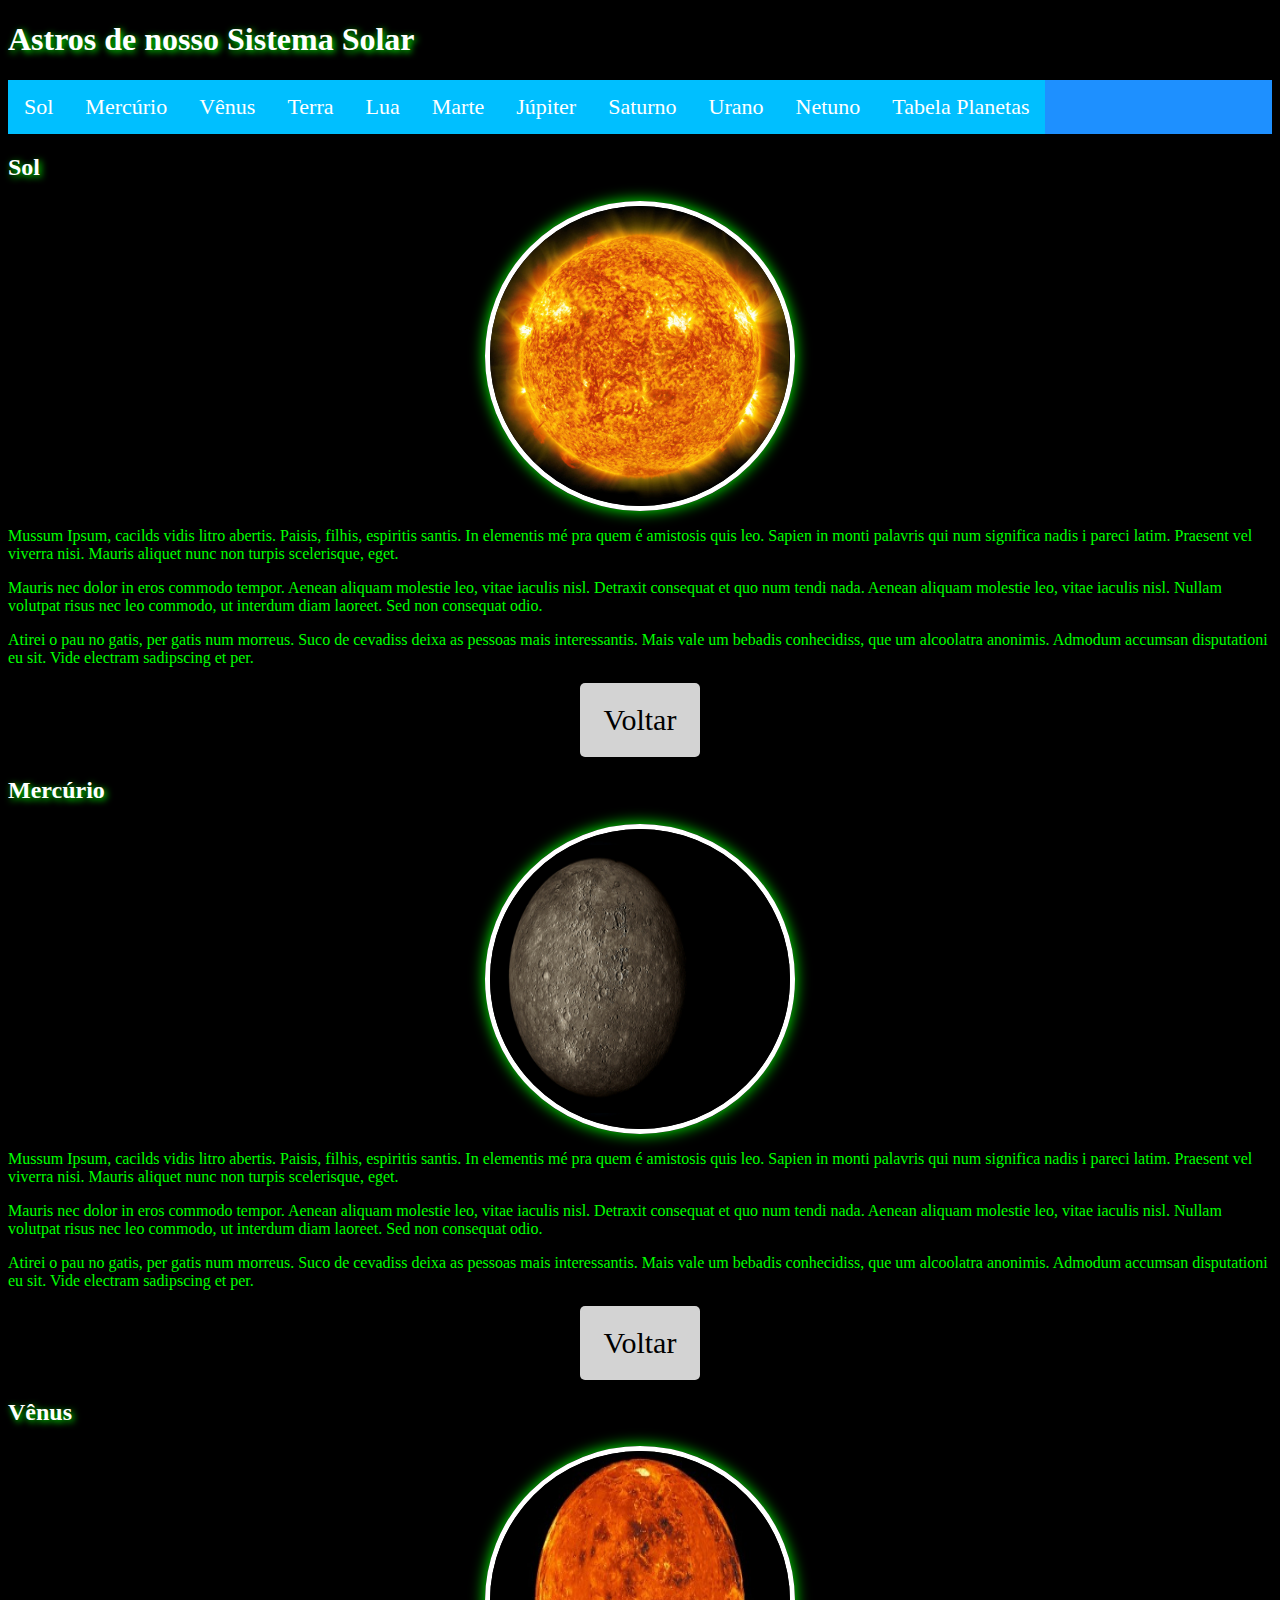
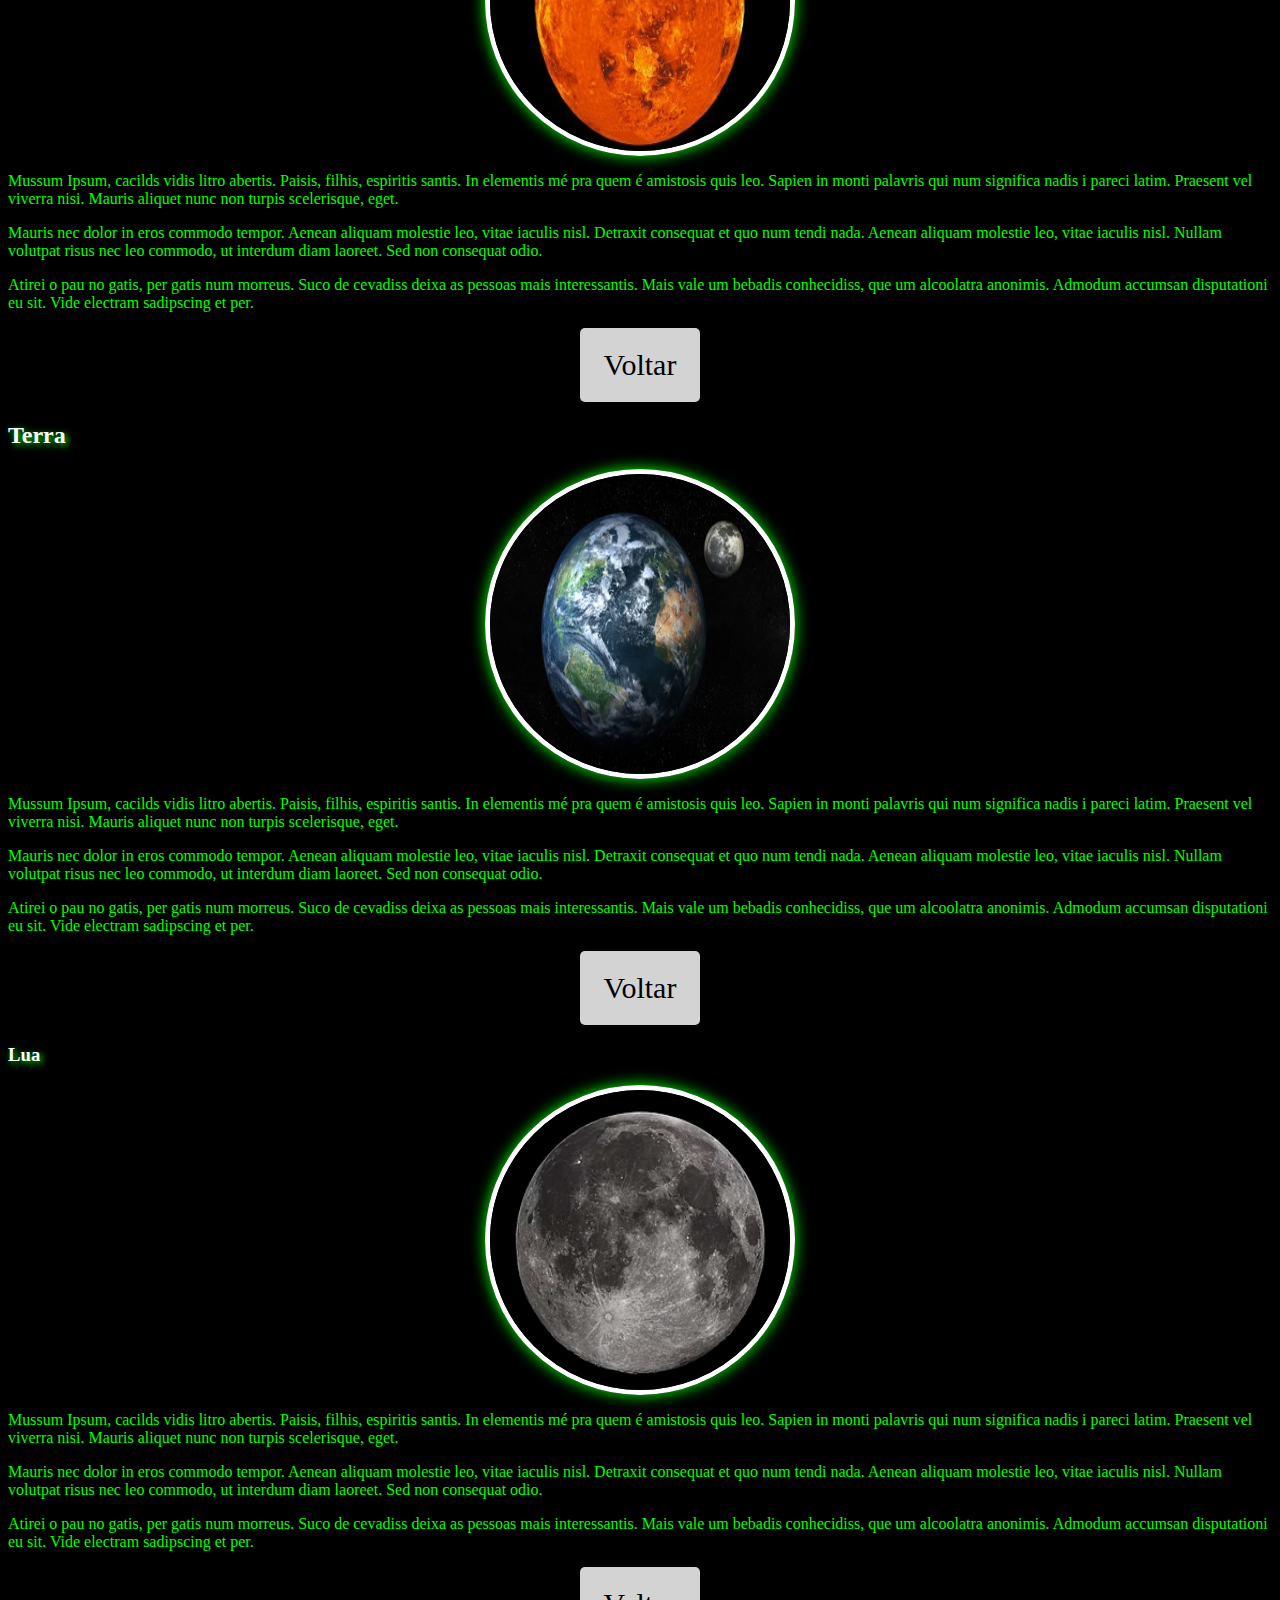
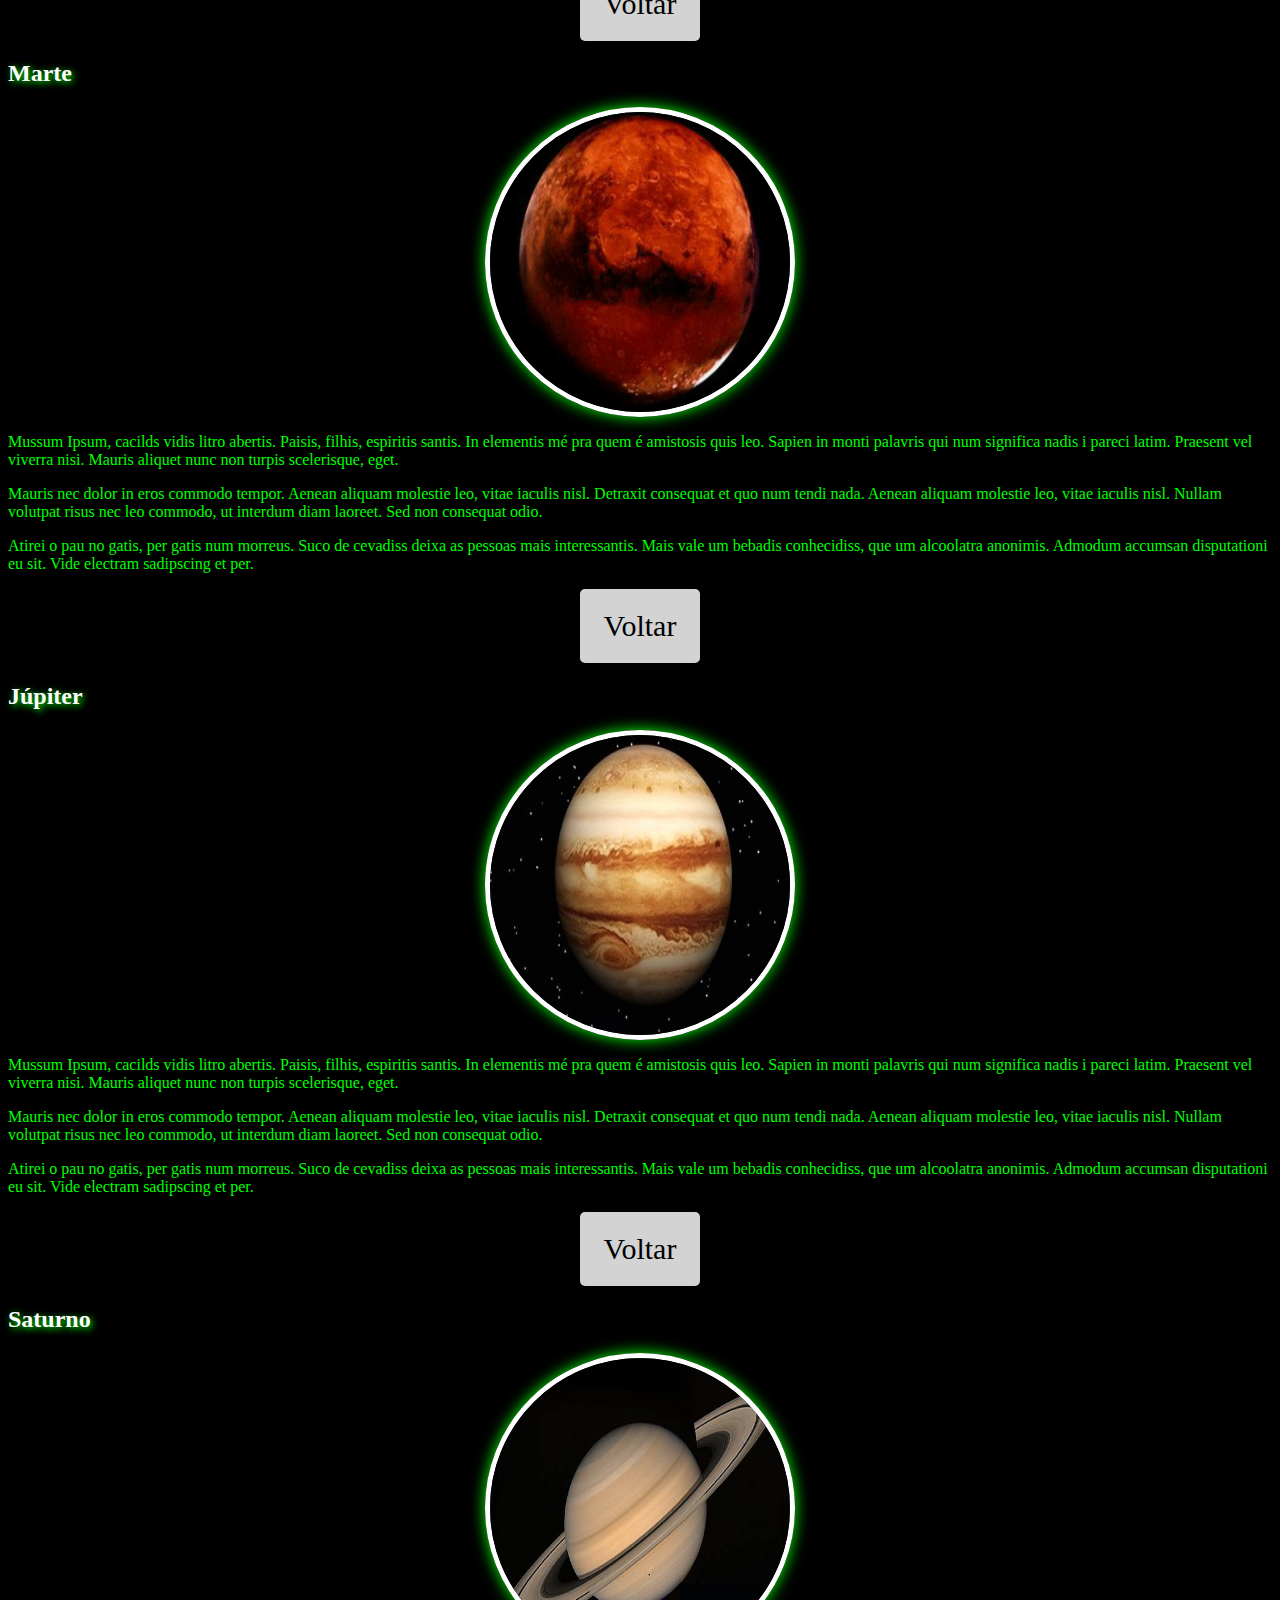
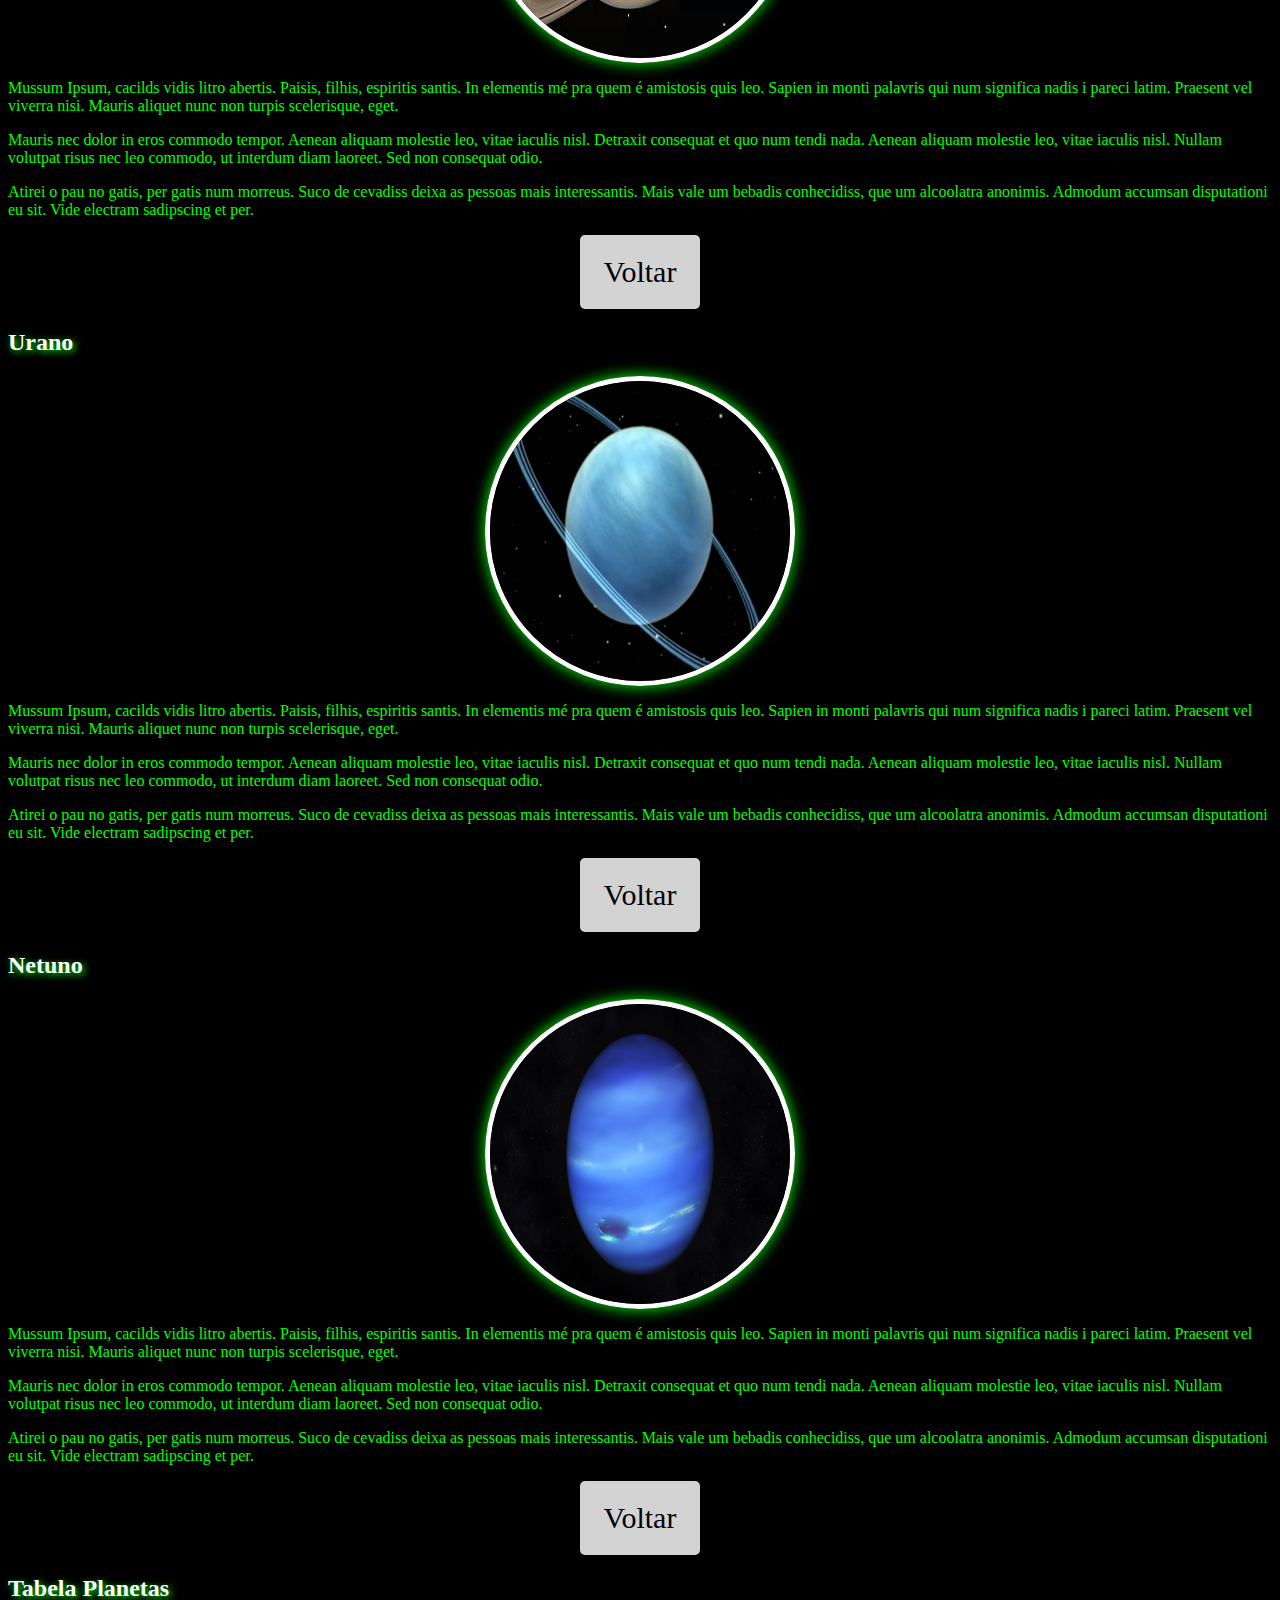
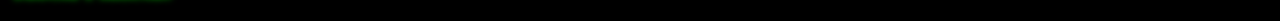
<file: index.html>
<!DOCTYPE html>
<html lang="pt-br">

<head><!-- Cabeça - Elementos de Controle-->
	<meta charset="utf-8">
	<title>Astros do Sistema Solar</title>

	<link 	rel="stylesheet" 
			type="text/css" 
			href="css/estilo.css">

</head>

<body><!-- Corpo - Visível na Página -->
	<h1 id="topo">Astros de nosso Sistema Solar</h1>
	
	<!-- Unordered List -->
	<ul><!-- Lista  Não Ordenada-->
		<!-- List Item -->
		<!-- Link interno -->
		<li><a href="#sol">Sol</a></li>
		<li><a href="#mercurio">Mercúrio</a></li>
		<li><a href="#venus">Vênus</a></li>
		<li><a href="#terra">Terra</a></li>
		<li><a href="#lua">Lua</a></li>
		<li><a href="#marte">Marte</a></li>
		<li><a href="#jupiter">Júpiter</a></li>
		<li><a href="#saturno">Saturno</a></li>
		<li><a href="#urano">Urano</a></li>
		<li><a href="#netuno">Netuno</a></li>
		<li><a href="#tabela">Tabela Planetas</a></li>
	</ul>
	
	<h2 id="sol">Sol</h2>
	
	<a href="sol.html">
		<img src="imagens/sol.jpg" alt="Imagem do Sol"title="Sol"class="astro">
	</a>

	<p>Mussum Ipsum, cacilds vidis litro abertis. Paisis, filhis, espiritis santis. In elementis mé pra quem é amistosis quis leo. Sapien in monti palavris qui num significa nadis i pareci latim. Praesent vel viverra nisi. Mauris aliquet nunc non turpis scelerisque, eget.</p>

	<p>Mauris nec dolor in eros commodo tempor. Aenean aliquam molestie leo, vitae iaculis nisl. Detraxit consequat et quo num tendi nada. Aenean aliquam molestie leo, vitae iaculis nisl. Nullam volutpat risus nec leo commodo, ut interdum diam laoreet. Sed non consequat odio.</p>

	<p>Atirei o pau no gatis, per gatis num morreus. Suco de cevadiss deixa as pessoas mais interessantis. Mais vale um bebadis conhecidiss, que um alcoolatra anonimis. Admodum accumsan disputationi eu sit. Vide electram sadipscing et per.</p>

	<a href="#topo" class="btn">Voltar</a>

	<h2 id="mercurio">Mercúrio</h2>

	<a href="mercurio.html">
		<img src="imagens/mercurio.jpg" alt="Imagem de Mercúrio"title="Mercúrio"class="astro">
	</a>

	<p>Mussum Ipsum, cacilds vidis litro abertis. Paisis, filhis, espiritis santis. In elementis mé pra quem é amistosis quis leo. Sapien in monti palavris qui num significa nadis i pareci latim. Praesent vel viverra nisi. Mauris aliquet nunc non turpis scelerisque, eget.</p>

	<p>Mauris nec dolor in eros commodo tempor. Aenean aliquam molestie leo, vitae iaculis nisl. Detraxit consequat et quo num tendi nada. Aenean aliquam molestie leo, vitae iaculis nisl. Nullam volutpat risus nec leo commodo, ut interdum diam laoreet. Sed non consequat odio.</p>

	<p>Atirei o pau no gatis, per gatis num morreus. Suco de cevadiss deixa as pessoas mais interessantis. Mais vale um bebadis conhecidiss, que um alcoolatra anonimis. Admodum accumsan disputationi eu sit. Vide electram sadipscing et per.</p>

	<a href="#topo" class="btn">Voltar</a>
	
	<h2 id="venus">Vênus</h2>

	<a href="venus.html">
	<img src="imagens/venus.jpg" alt="Imagem de Vênus"title="Vênus"class="astro">
    </a>

	<p>Mussum Ipsum, cacilds vidis litro abertis. Paisis, filhis, espiritis santis. In elementis mé pra quem é amistosis quis leo. Sapien in monti palavris qui num significa nadis i pareci latim. Praesent vel viverra nisi. Mauris aliquet nunc non turpis scelerisque, eget.</p>

	<p>Mauris nec dolor in eros commodo tempor. Aenean aliquam molestie leo, vitae iaculis nisl. Detraxit consequat et quo num tendi nada. Aenean aliquam molestie leo, vitae iaculis nisl. Nullam volutpat risus nec leo commodo, ut interdum diam laoreet. Sed non consequat odio.</p>

	<p>Atirei o pau no gatis, per gatis num morreus. Suco de cevadiss deixa as pessoas mais interessantis. Mais vale um bebadis conhecidiss, que um alcoolatra anonimis. Admodum accumsan disputationi eu sit. Vide electram sadipscing et per.</p>

	<a href="#topo" class="btn">Voltar</a>
	
	<h2 id="terra">Terra</h2>

	<a href="terra.html">
	<img src="imagens/terra.jpg" alt="Imagem da Terra"title="Terra"class="astro">
    </a>

	<p>Mussum Ipsum, cacilds vidis litro abertis. Paisis, filhis, espiritis santis. In elementis mé pra quem é amistosis quis leo. Sapien in monti palavris qui num significa nadis i pareci latim. Praesent vel viverra nisi. Mauris aliquet nunc non turpis scelerisque, eget.</p>

	<p>Mauris nec dolor in eros commodo tempor. Aenean aliquam molestie leo, vitae iaculis nisl. Detraxit consequat et quo num tendi nada. Aenean aliquam molestie leo, vitae iaculis nisl. Nullam volutpat risus nec leo commodo, ut interdum diam laoreet. Sed non consequat odio.</p>

	<p>Atirei o pau no gatis, per gatis num morreus. Suco de cevadiss deixa as pessoas mais interessantis. Mais vale um bebadis conhecidiss, que um alcoolatra anonimis. Admodum accumsan disputationi eu sit. Vide electram sadipscing et per.</p>

	<a href="#topo" class="btn">Voltar</a>
	
	<h3 id="lua">Lua</h3>

	<a href="lua.html">
	<img src="imagens/lua.jpg" alt="Imagem da Lua"title="Lua"class="astro">
    </a>

	<p>Mussum Ipsum, cacilds vidis litro abertis. Paisis, filhis, espiritis santis. In elementis mé pra quem é amistosis quis leo. Sapien in monti palavris qui num significa nadis i pareci latim. Praesent vel viverra nisi. Mauris aliquet nunc non turpis scelerisque, eget.</p>

	<p>Mauris nec dolor in eros commodo tempor. Aenean aliquam molestie leo, vitae iaculis nisl. Detraxit consequat et quo num tendi nada. Aenean aliquam molestie leo, vitae iaculis nisl. Nullam volutpat risus nec leo commodo, ut interdum diam laoreet. Sed non consequat odio.</p>

	<p>Atirei o pau no gatis, per gatis num morreus. Suco de cevadiss deixa as pessoas mais interessantis. Mais vale um bebadis conhecidiss, que um alcoolatra anonimis. Admodum accumsan disputationi eu sit. Vide electram sadipscing et per.</p>

	<a href="#topo" class="btn">Voltar</a>
	
	<h2 id="marte">Marte</h2>

	<a href="marte.html">
	<img src="imagens/marte.jpg" alt="Imagem de Marte"title="Marte"class="astro">
    </a>

	<p>Mussum Ipsum, cacilds vidis litro abertis. Paisis, filhis, espiritis santis. In elementis mé pra quem é amistosis quis leo. Sapien in monti palavris qui num significa nadis i pareci latim. Praesent vel viverra nisi. Mauris aliquet nunc non turpis scelerisque, eget.</p>

	<p>Mauris nec dolor in eros commodo tempor. Aenean aliquam molestie leo, vitae iaculis nisl. Detraxit consequat et quo num tendi nada. Aenean aliquam molestie leo, vitae iaculis nisl. Nullam volutpat risus nec leo commodo, ut interdum diam laoreet. Sed non consequat odio.</p>

	<p>Atirei o pau no gatis, per gatis num morreus. Suco de cevadiss deixa as pessoas mais interessantis. Mais vale um bebadis conhecidiss, que um alcoolatra anonimis. Admodum accumsan disputationi eu sit. Vide electram sadipscing et per.</p>

	<a href="#topo" class="btn">Voltar</a>
	
	<h2 id="jupiter">Júpiter</h2>

	<a href="jupiter.html">
	<img src="imagens/jupiter.jpg" alt="Imagem de Júpiter"title="Júpiter"class="astro">
    </a>

	<p>Mussum Ipsum, cacilds vidis litro abertis. Paisis, filhis, espiritis santis. In elementis mé pra quem é amistosis quis leo. Sapien in monti palavris qui num significa nadis i pareci latim. Praesent vel viverra nisi. Mauris aliquet nunc non turpis scelerisque, eget.</p>

	<p>Mauris nec dolor in eros commodo tempor. Aenean aliquam molestie leo, vitae iaculis nisl. Detraxit consequat et quo num tendi nada. Aenean aliquam molestie leo, vitae iaculis nisl. Nullam volutpat risus nec leo commodo, ut interdum diam laoreet. Sed non consequat odio.</p>

	<p>Atirei o pau no gatis, per gatis num morreus. Suco de cevadiss deixa as pessoas mais interessantis. Mais vale um bebadis conhecidiss, que um alcoolatra anonimis. Admodum accumsan disputationi eu sit. Vide electram sadipscing et per.</p>

	<a href="#topo" class="btn">Voltar</a>
	
	<h2 id="saturno">Saturno</h2>

	<a href="saturno.html">
	<img src="imagens/saturno.jpg" alt="Imagem do Saturno"title="Saturno"class="astro">
    </a>

	<p>Mussum Ipsum, cacilds vidis litro abertis. Paisis, filhis, espiritis santis. In elementis mé pra quem é amistosis quis leo. Sapien in monti palavris qui num significa nadis i pareci latim. Praesent vel viverra nisi. Mauris aliquet nunc non turpis scelerisque, eget.</p>

	<p>Mauris nec dolor in eros commodo tempor. Aenean aliquam molestie leo, vitae iaculis nisl. Detraxit consequat et quo num tendi nada. Aenean aliquam molestie leo, vitae iaculis nisl. Nullam volutpat risus nec leo commodo, ut interdum diam laoreet. Sed non consequat odio.</p>

	<p>Atirei o pau no gatis, per gatis num morreus. Suco de cevadiss deixa as pessoas mais interessantis. Mais vale um bebadis conhecidiss, que um alcoolatra anonimis. Admodum accumsan disputationi eu sit. Vide electram sadipscing et per.</p>

	<a href="#topo" class="btn">Voltar</a>
	
	<h2 id="urano">Urano</h2>

	<a href="urano.html">
	<img src="imagens/urano.jpg" alt="Imagem de Urano"title="Urano"class="astro">
    </a>
	<p>Mussum Ipsum, cacilds vidis litro abertis. Paisis, filhis, espiritis santis. In elementis mé pra quem é amistosis quis leo. Sapien in monti palavris qui num significa nadis i pareci latim. Praesent vel viverra nisi. Mauris aliquet nunc non turpis scelerisque, eget.</p>

	<p>Mauris nec dolor in eros commodo tempor. Aenean aliquam molestie leo, vitae iaculis nisl. Detraxit consequat et quo num tendi nada. Aenean aliquam molestie leo, vitae iaculis nisl. Nullam volutpat risus nec leo commodo, ut interdum diam laoreet. Sed non consequat odio.</p>

	<p>Atirei o pau no gatis, per gatis num morreus. Suco de cevadiss deixa as pessoas mais interessantis. Mais vale um bebadis conhecidiss, que um alcoolatra anonimis. Admodum accumsan disputationi eu sit. Vide electram sadipscing et per.</p>

	<a href="#topo" class="btn">Voltar</a>
	
	<h2 id="netuno">Netuno</h2>

	<a href="netuno.html">
	<img src="imagens/netuno.jpg" alt="Imagem de Netuno"title="Netuno"class="astro">
    </a>
	<p>Mussum Ipsum, cacilds vidis litro abertis. Paisis, filhis, espiritis santis. In elementis mé pra quem é amistosis quis leo. Sapien in monti palavris qui num significa nadis i pareci latim. Praesent vel viverra nisi. Mauris aliquet nunc non turpis scelerisque, eget.</p>

	<p>Mauris nec dolor in eros commodo tempor. Aenean aliquam molestie leo, vitae iaculis nisl. Detraxit consequat et quo num tendi nada. Aenean aliquam molestie leo, vitae iaculis nisl. Nullam volutpat risus nec leo commodo, ut interdum diam laoreet. Sed non consequat odio.</p>

	<p>Atirei o pau no gatis, per gatis num morreus. Suco de cevadiss deixa as pessoas mais interessantis. Mais vale um bebadis conhecidiss, que um alcoolatra anonimis. Admodum accumsan disputationi eu sit. Vide electram sadipscing et per.</p>

	<a href="#topo" class="btn">Voltar</a>

	<h2 id="tabela">Tabela Planetas</h2>

</body>

</html>
</file>
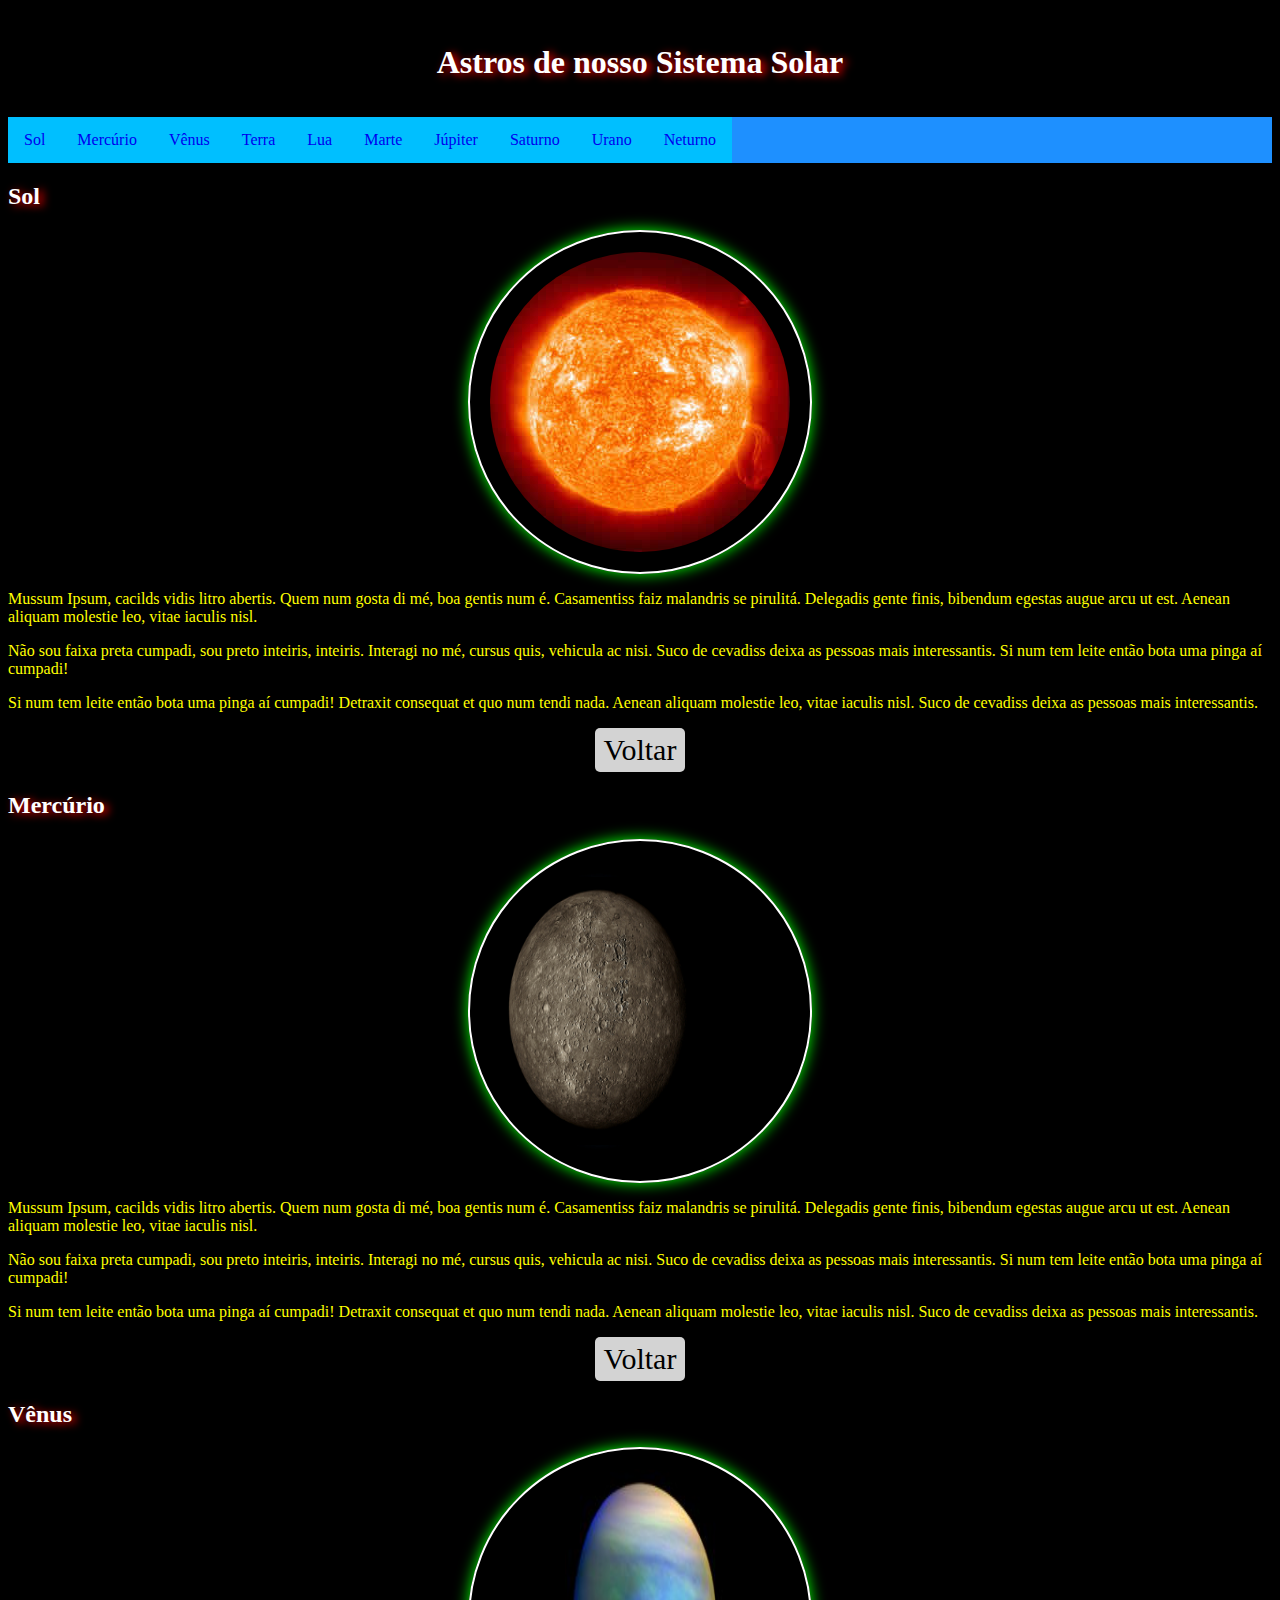
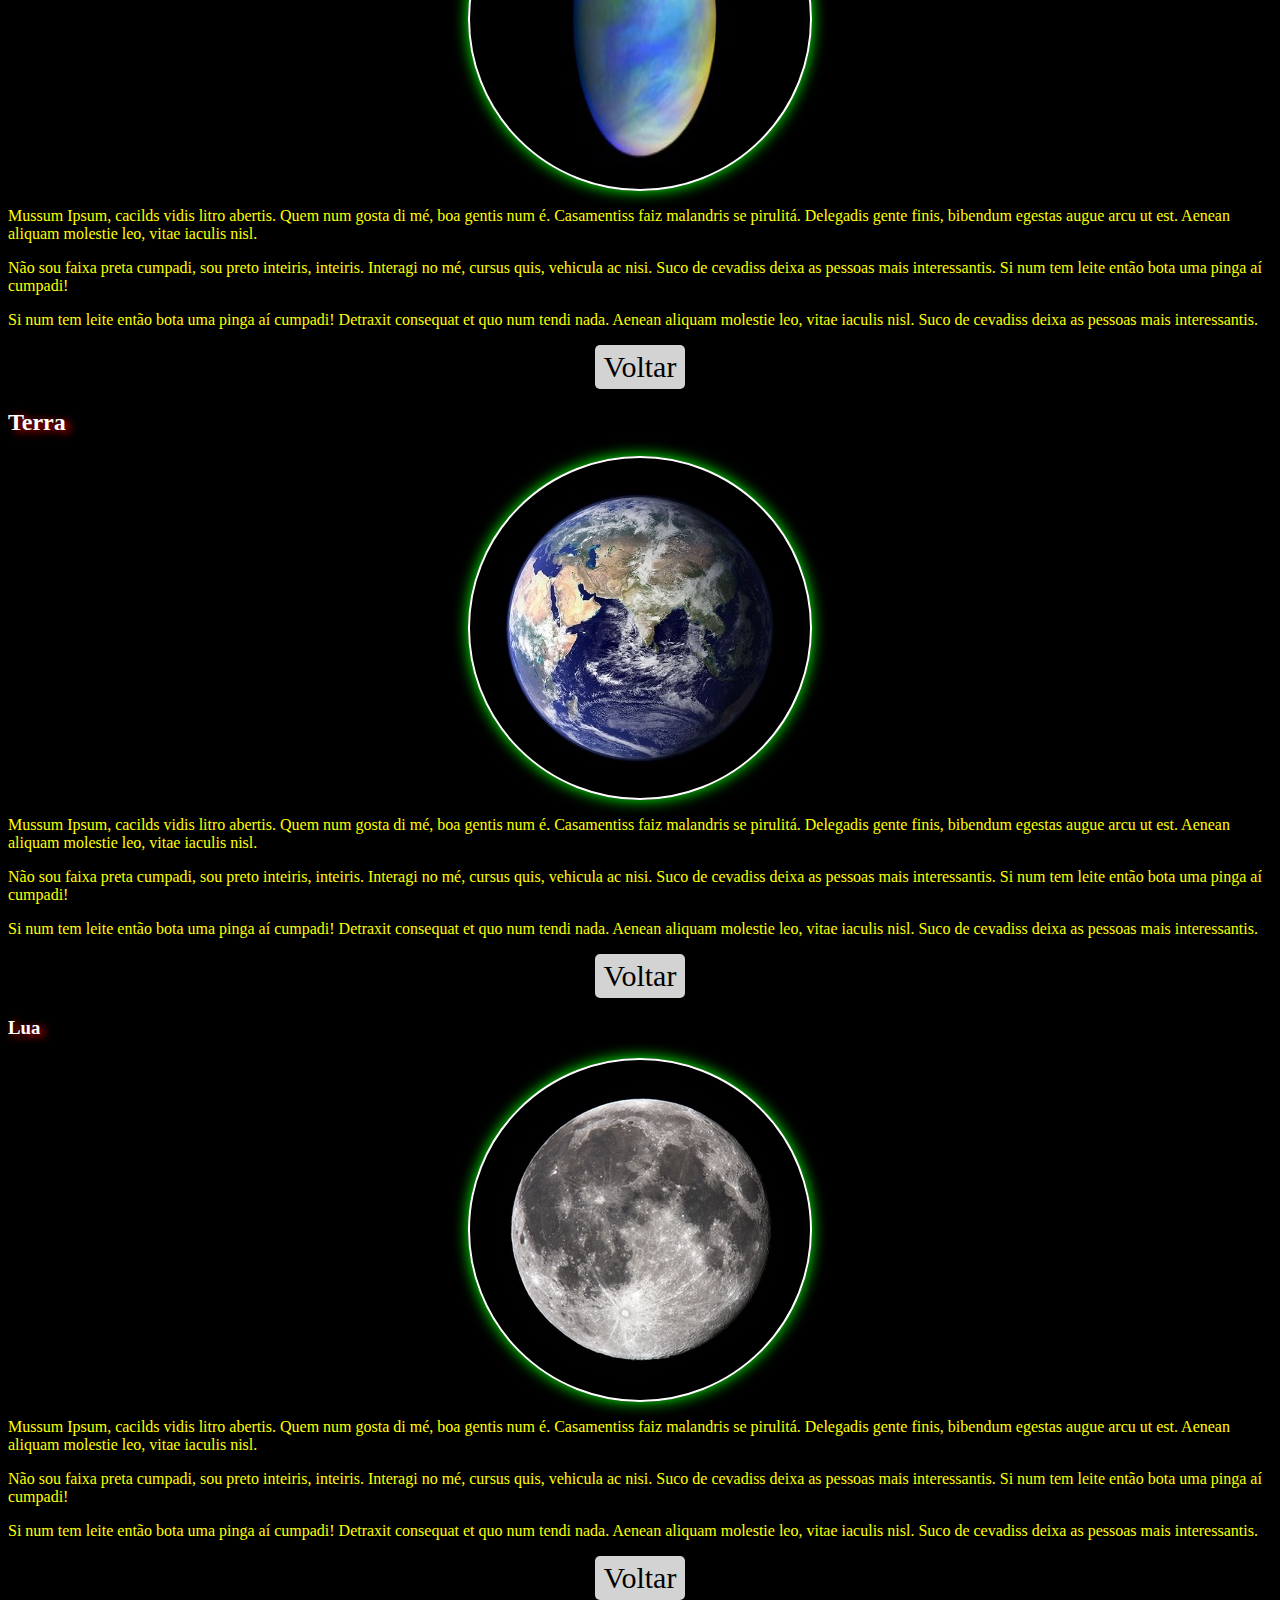
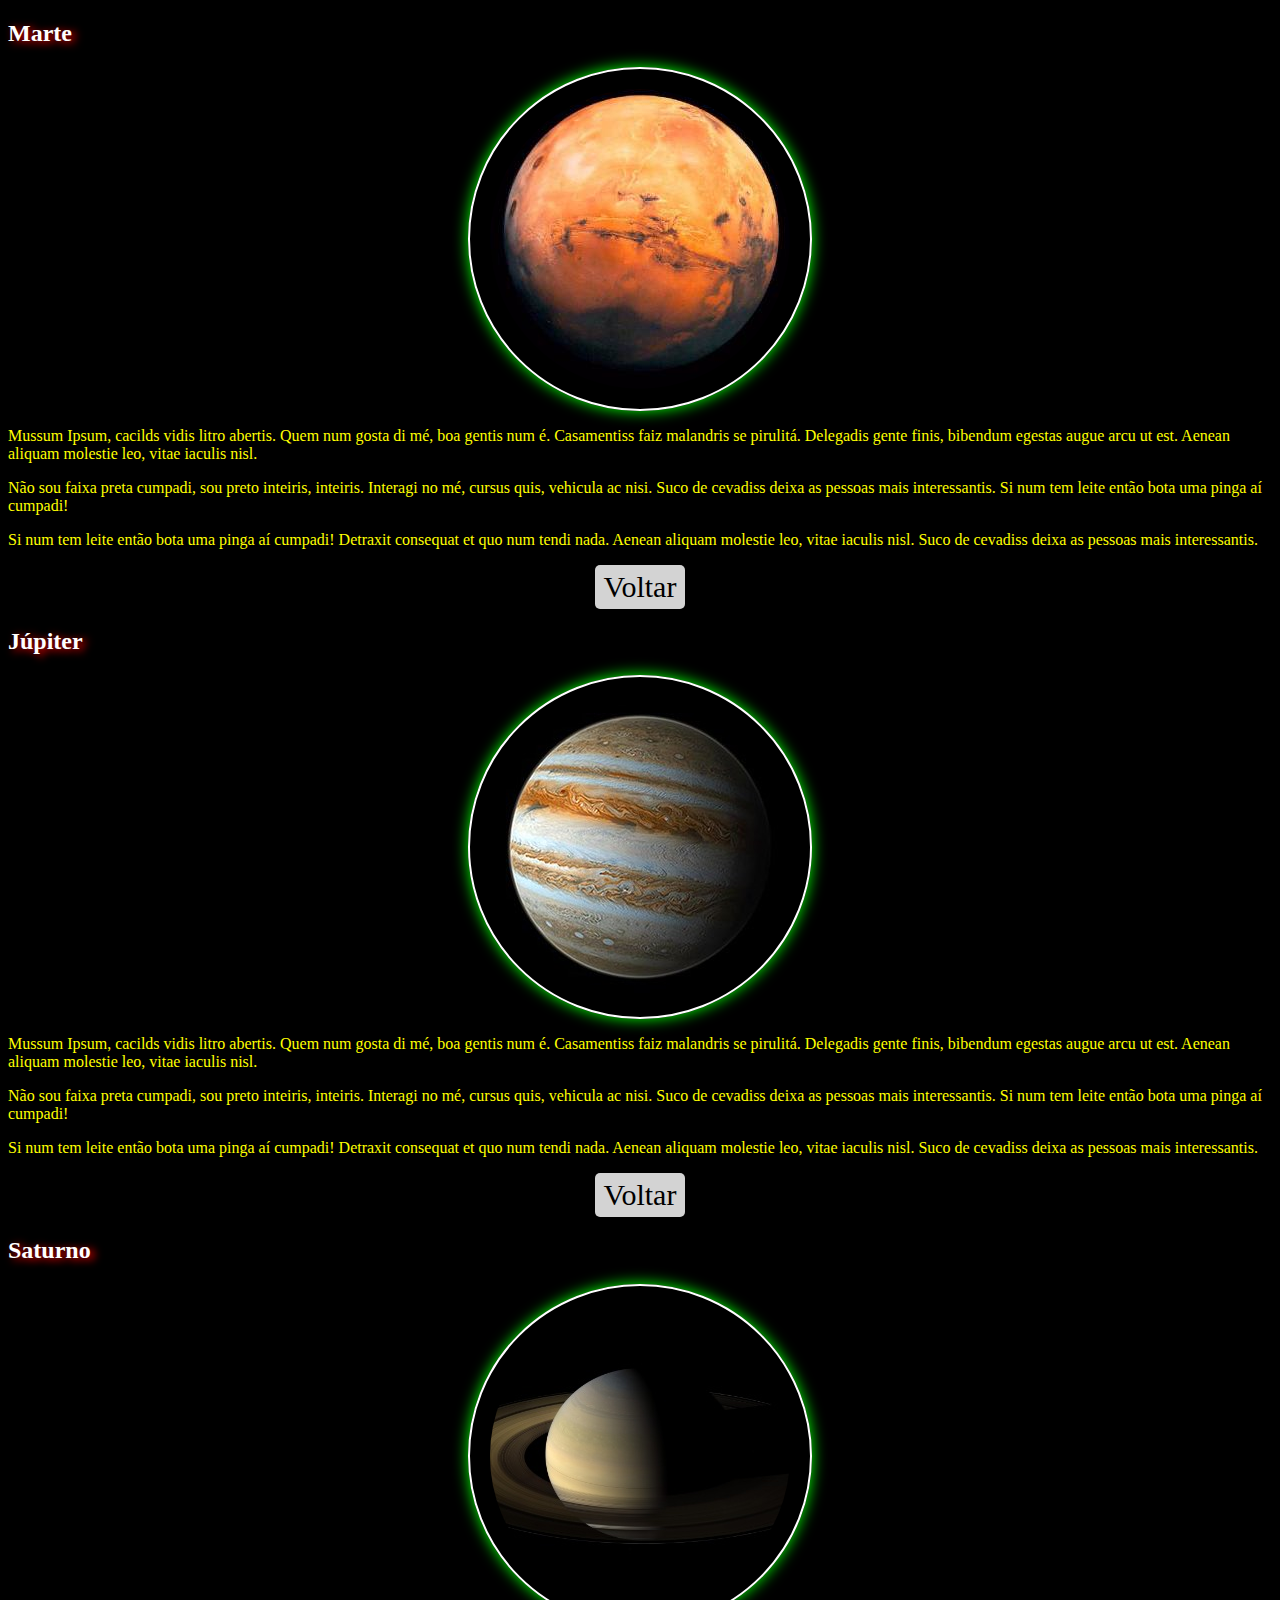
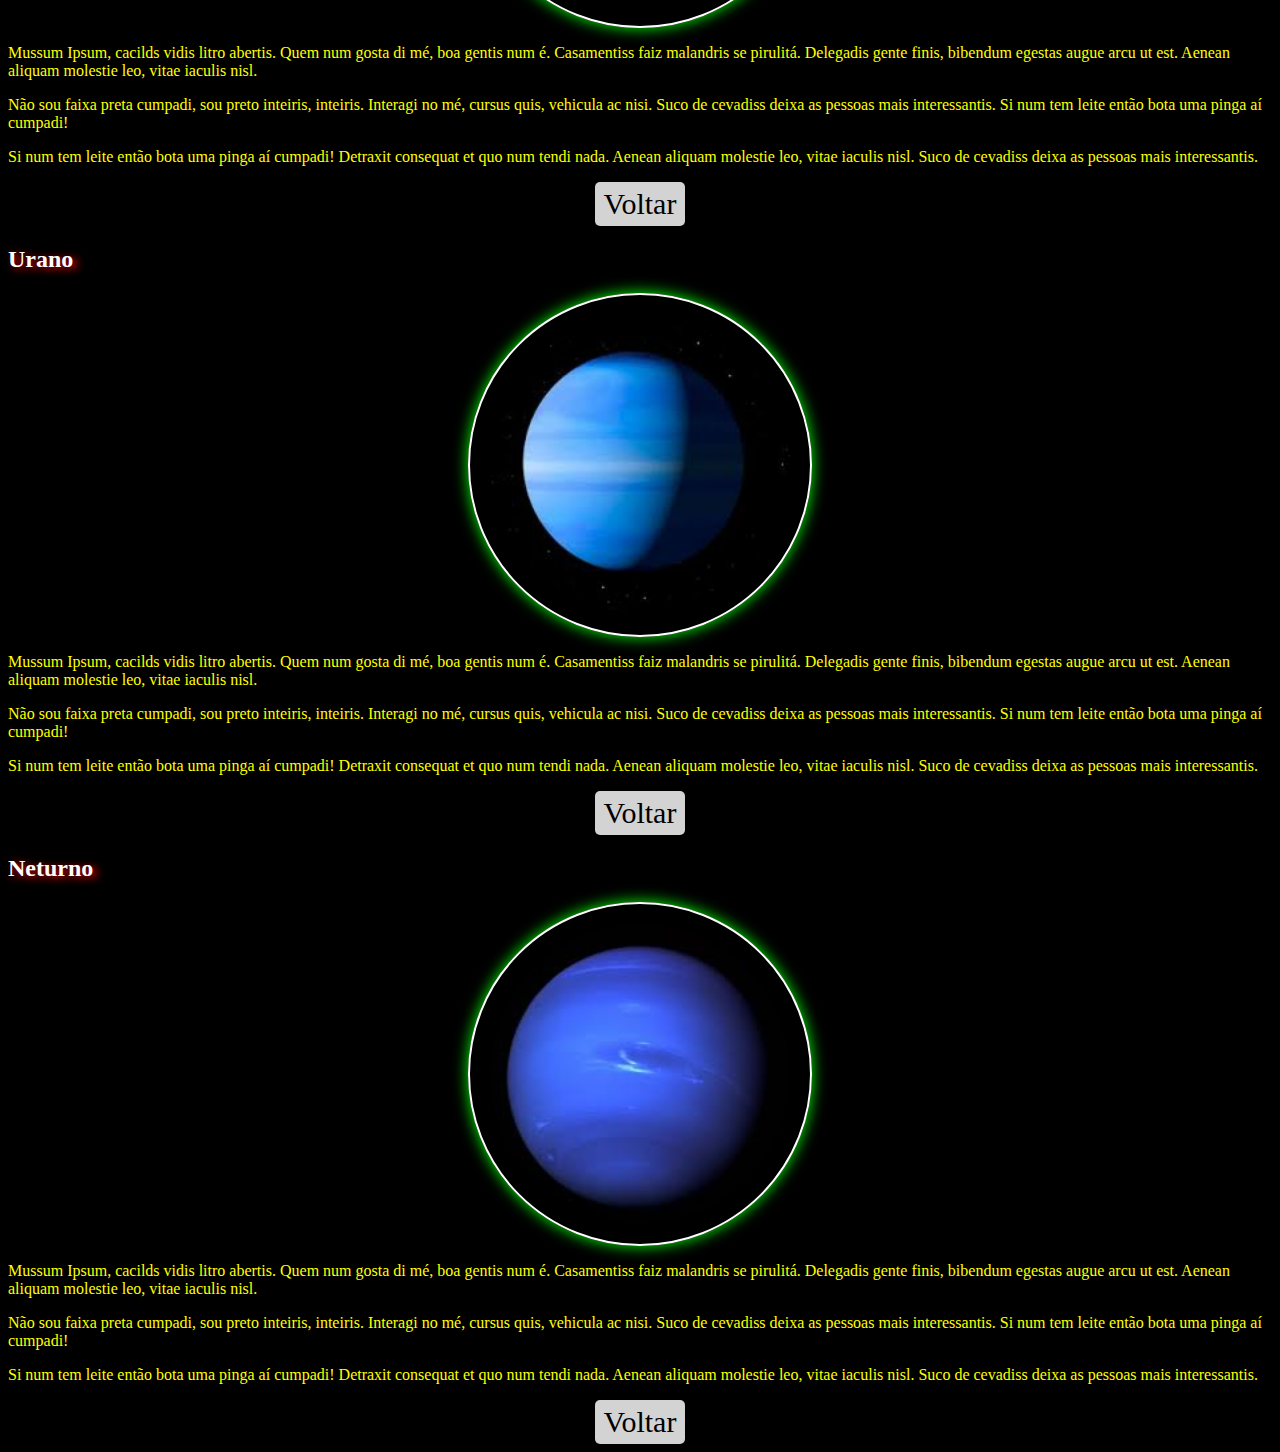
<file: planetas/index.html>
<!DOCTYPE html>
		<html lang="pt-br">
		<head><!-- cabeça ... página não visível da página -->
			    <meta charset="utf-8">
			<title>Astros do Sistema Solar</title><!--  -->
			<link rel="stylesheet" type="text/css"href="css/estilo.css"> 

		</head>

		   <body><!-- corpo visível da página -->
		   	<br>
		   	<br>
		         <h1 id="topo">Astros de nosso Sistema Solar</h1>
		         <br>
		         <br>

                  <!-- Unordered List -->
                  <ul><!-- Lista Não Ordenada -->
                  	   <!-- List Item -->
                  	<li><a href="#sol">Sol</a></li>
                  	<li><a href="#mercurio">Mercúrio</a></li>
                  	<li><a href="#venus">Vênus</a></li>
                  	<li><a href="#terra">Terra</a></li>
                  	<li><a href="#lua">Lua</a></li>
                  	<li><a href="#marte">Marte</a></li>
                  	<li><a href="#jupiter">Júpiter</a></li>
                  	<li><a href="#saturno">Saturno</a></li>
                  	<li><a href="#urano">Urano</a></li>
                  	<li><a href="#neturno">Neturno</a></li>

                  </ul>


		         <h2 id="sol">Sol</h2>
		         <img src="imagens/sol.jpg" alt="imagem do sol" title="sol" class="astro">
                  <p>Mussum Ipsum, cacilds vidis litro abertis. Quem num gosta di mé, boa gentis num é. Casamentiss faiz malandris se pirulitá. Delegadis gente finis, bibendum egestas augue arcu ut est. Aenean aliquam molestie leo, vitae iaculis nisl.</p>
                  
                  <p>Não sou faixa preta cumpadi, sou preto inteiris, inteiris. Interagi no mé, cursus quis, vehicula ac nisi. Suco de cevadiss deixa as pessoas mais interessantis. Si num tem leite então bota uma pinga aí cumpadi!</p>

                  <p>Si num tem leite então bota uma pinga aí cumpadi! Detraxit consequat et quo num tendi nada. Aenean aliquam molestie leo, vitae iaculis nisl. Suco de cevadiss deixa as pessoas mais interessantis.</p>
                  <a href="#topo" class="btn">Voltar</a>


		         <h2 id="mercurio">Mercúrio</h2>
                 <img src="imagens/mercurio.jpg" alt="imagem de mercúrio" title="Mercúrio" class="astro">
		         <p>Mussum Ipsum, cacilds vidis litro abertis. Quem num gosta di mé, boa gentis num é. Casamentiss faiz malandris se pirulitá. Delegadis gente finis, bibendum egestas augue arcu ut est. Aenean aliquam molestie leo, vitae iaculis nisl.</p>
		         

                  <p>Não sou faixa preta cumpadi, sou preto inteiris, inteiris. Interagi no mé, cursus quis, vehicula ac nisi. Suco de cevadiss deixa as pessoas mais interessantis. Si num tem leite então bota uma pinga aí cumpadi!</p>

                  <p>Si num tem leite então bota uma pinga aí cumpadi! Detraxit consequat et quo num tendi nada. Aenean aliquam molestie leo, vitae iaculis nisl. Suco de cevadiss deixa as pessoas mais interessantis.</p> 
                  <a href="#topo"class="btn">Voltar</a>

		         <h2 id="venus">Vênus</h2>
		         <img src="imagens/venus.jpg" alt="imagem de venus" title="venus" class="astro">

		         <p>Mussum Ipsum, cacilds vidis litro abertis. Quem num gosta di mé, boa gentis num é. Casamentiss faiz malandris se pirulitá. Delegadis gente finis, bibendum egestas augue arcu ut est. Aenean aliquam molestie leo, vitae iaculis nisl.</p>

                  <p>Não sou faixa preta cumpadi, sou preto inteiris, inteiris. Interagi no mé, cursus quis, vehicula ac nisi. Suco de cevadiss deixa as pessoas mais interessantis. Si num tem leite então bota uma pinga aí cumpadi!</p>

                  <p>Si num tem leite então bota uma pinga aí cumpadi! Detraxit consequat et quo num tendi nada. Aenean aliquam molestie leo, vitae iaculis nisl. Suco de cevadiss deixa as pessoas mais interessantis.</p>
                  <a href="#topo"class="btn">Voltar</a>

		         <h2 id="terra">Terra</h2>
		         <img src="imagens/terra.jpg" alt="imagem da terra" title="terra" class="astro">

		         <p>Mussum Ipsum, cacilds vidis litro abertis. Quem num gosta di mé, boa gentis num é. Casamentiss faiz malandris se pirulitá. Delegadis gente finis, bibendum egestas augue arcu ut est. Aenean aliquam molestie leo, vitae iaculis nisl.</p>


                  <p>Não sou faixa preta cumpadi, sou preto inteiris, inteiris. Interagi no mé, cursus quis, vehicula ac nisi. Suco de cevadiss deixa as pessoas mais interessantis. Si num tem leite então bota uma pinga aí cumpadi!</p>

                  <p>Si num tem leite então bota uma pinga aí cumpadi! Detraxit consequat et quo num tendi nada. Aenean aliquam molestie leo, vitae iaculis nisl. Suco de cevadiss deixa as pessoas mais interessantis.</p>
                  <a href="#topo"class="btn">Voltar</a>

                 <h3 id="lua">Lua</h3>
                 <img src="imagens/lua.jpg" alt="imagem da lua" title="lua" class="astro">

                 <p>Mussum Ipsum, cacilds vidis litro abertis. Quem num gosta di mé, boa gentis num é. Casamentiss faiz malandris se pirulitá. Delegadis gente finis, bibendum egestas augue arcu ut est. Aenean aliquam molestie leo, vitae iaculis nisl.</p>

                  <p>Não sou faixa preta cumpadi, sou preto inteiris, inteiris. Interagi no mé, cursus quis, vehicula ac nisi. Suco de cevadiss deixa as pessoas mais interessantis. Si num tem leite então bota uma pinga aí cumpadi!</p>

                  <p>Si num tem leite então bota uma pinga aí cumpadi! Detraxit consequat et quo num tendi nada. Aenean aliquam molestie leo, vitae iaculis nisl. Suco de cevadiss deixa as pessoas mais interessantis.</p>
                  <a href="#topo"class="btn">Voltar</a>

                 <h2 id="marte">Marte</h2>
                 <img src="imagens/marte.jpg" alt="imagem de marte" title="marte" class="astro">

                 <p>Mussum Ipsum, cacilds vidis litro abertis. Quem num gosta di mé, boa gentis num é. Casamentiss faiz malandris se pirulitá. Delegadis gente finis, bibendum egestas augue arcu ut est. Aenean aliquam molestie leo, vitae iaculis nisl.</p>

                  <p>Não sou faixa preta cumpadi, sou preto inteiris, inteiris. Interagi no mé, cursus quis, vehicula ac nisi. Suco de cevadiss deixa as pessoas mais interessantis. Si num tem leite então bota uma pinga aí cumpadi!</p>

                  <p>Si num tem leite então bota uma pinga aí cumpadi! Detraxit consequat et quo num tendi nada. Aenean aliquam molestie leo, vitae iaculis nisl. Suco de cevadiss deixa as pessoas mais interessantis.</p>
                  <a href="#topo"class="btn">Voltar</a>


                 <h2 id="jupiter">Júpiter</h2>
                 <img src="imagens/jupiter.jpg" alt="imagem de jupiter" title="jupiter" class="astro">

                 <p>Mussum Ipsum, cacilds vidis litro abertis. Quem num gosta di mé, boa gentis num é. Casamentiss faiz malandris se pirulitá. Delegadis gente finis, bibendum egestas augue arcu ut est. Aenean aliquam molestie leo, vitae iaculis nisl.</p>

                  <p>Não sou faixa preta cumpadi, sou preto inteiris, inteiris. Interagi no mé, cursus quis, vehicula ac nisi. Suco de cevadiss deixa as pessoas mais interessantis. Si num tem leite então bota uma pinga aí cumpadi!</p>

                  <p>Si num tem leite então bota uma pinga aí cumpadi! Detraxit consequat et quo num tendi nada. Aenean aliquam molestie leo, vitae iaculis nisl. Suco de cevadiss deixa as pessoas mais interessantis.</p>



                  <a href="#topo"class="btn">Voltar</a>

                 <h2 id="saturno">Saturno</h2>
                 <img src="imagens/saturno.jpg" alt="imagem de saturno" title="saturno" class="astro">

                 <p>Mussum Ipsum, cacilds vidis litro abertis. Quem num gosta di mé, boa gentis num é. Casamentiss faiz malandris se pirulitá. Delegadis gente finis, bibendum egestas augue arcu ut est. Aenean aliquam molestie leo, vitae iaculis nisl.</p>

                  <p>Não sou faixa preta cumpadi, sou preto inteiris, inteiris. Interagi no mé, cursus quis, vehicula ac nisi. Suco de cevadiss deixa as pessoas mais interessantis. Si num tem leite então bota uma pinga aí cumpadi!</p>

                  <p>Si num tem leite então bota uma pinga aí cumpadi! Detraxit consequat et quo num tendi nada. Aenean aliquam molestie leo, vitae iaculis nisl. Suco de cevadiss deixa as pessoas mais interessantis.</p>


                  <a href="#topo"class="btn">Voltar</a>

                 <h2 id="urano">Urano</h2>
                 <img src="imagens/urano.jpg" alt="imagem de urano" title="urano" class="astro">

                 <p>Mussum Ipsum, cacilds vidis litro abertis. Quem num gosta di mé, boa gentis num é. Casamentiss faiz malandris se pirulitá. Delegadis gente finis, bibendum egestas augue arcu ut est. Aenean aliquam molestie leo, vitae iaculis nisl.</p>

                  <p>Não sou faixa preta cumpadi, sou preto inteiris, inteiris. Interagi no mé, cursus quis, vehicula ac nisi. Suco de cevadiss deixa as pessoas mais interessantis. Si num tem leite então bota uma pinga aí cumpadi!</p>

                  <p>Si num tem leite então bota uma pinga aí cumpadi! Detraxit consequat et quo num tendi nada. Aenean aliquam molestie leo, vitae iaculis nisl. Suco de cevadiss deixa as pessoas mais interessantis.</p>

                  <a href="#topo"class="btn">Voltar</a>

                 <h2 id="neturno">Neturno</h2>
                 <img src="imagens/neturno.jpg" alt="imagem de neturno" title="neturno" class="astro">

                 <p>Mussum Ipsum, cacilds vidis litro abertis. Quem num gosta di mé, boa gentis num é. Casamentiss faiz malandris se pirulitá. Delegadis gente finis, bibendum egestas augue arcu ut est. Aenean aliquam molestie leo, vitae iaculis nisl.</p>

                  <p>Não sou faixa preta cumpadi, sou preto inteiris, inteiris. Interagi no mé, cursus quis, vehicula ac nisi. Suco de cevadiss deixa as pessoas mais interessantis. Si num tem leite então bota uma pinga aí cumpadi!</p>

                  <p>Si num tem leite então bota uma pinga aí cumpadi! Detraxit consequat et quo num tendi nada. Aenean aliquam molestie leo, vitae iaculis nisl. Suco de cevadiss deixa as pessoas mais interessantis.</p>
                  <a href="#topo"class="btn">Voltar</a>


		   </body>

		</html>
</file>
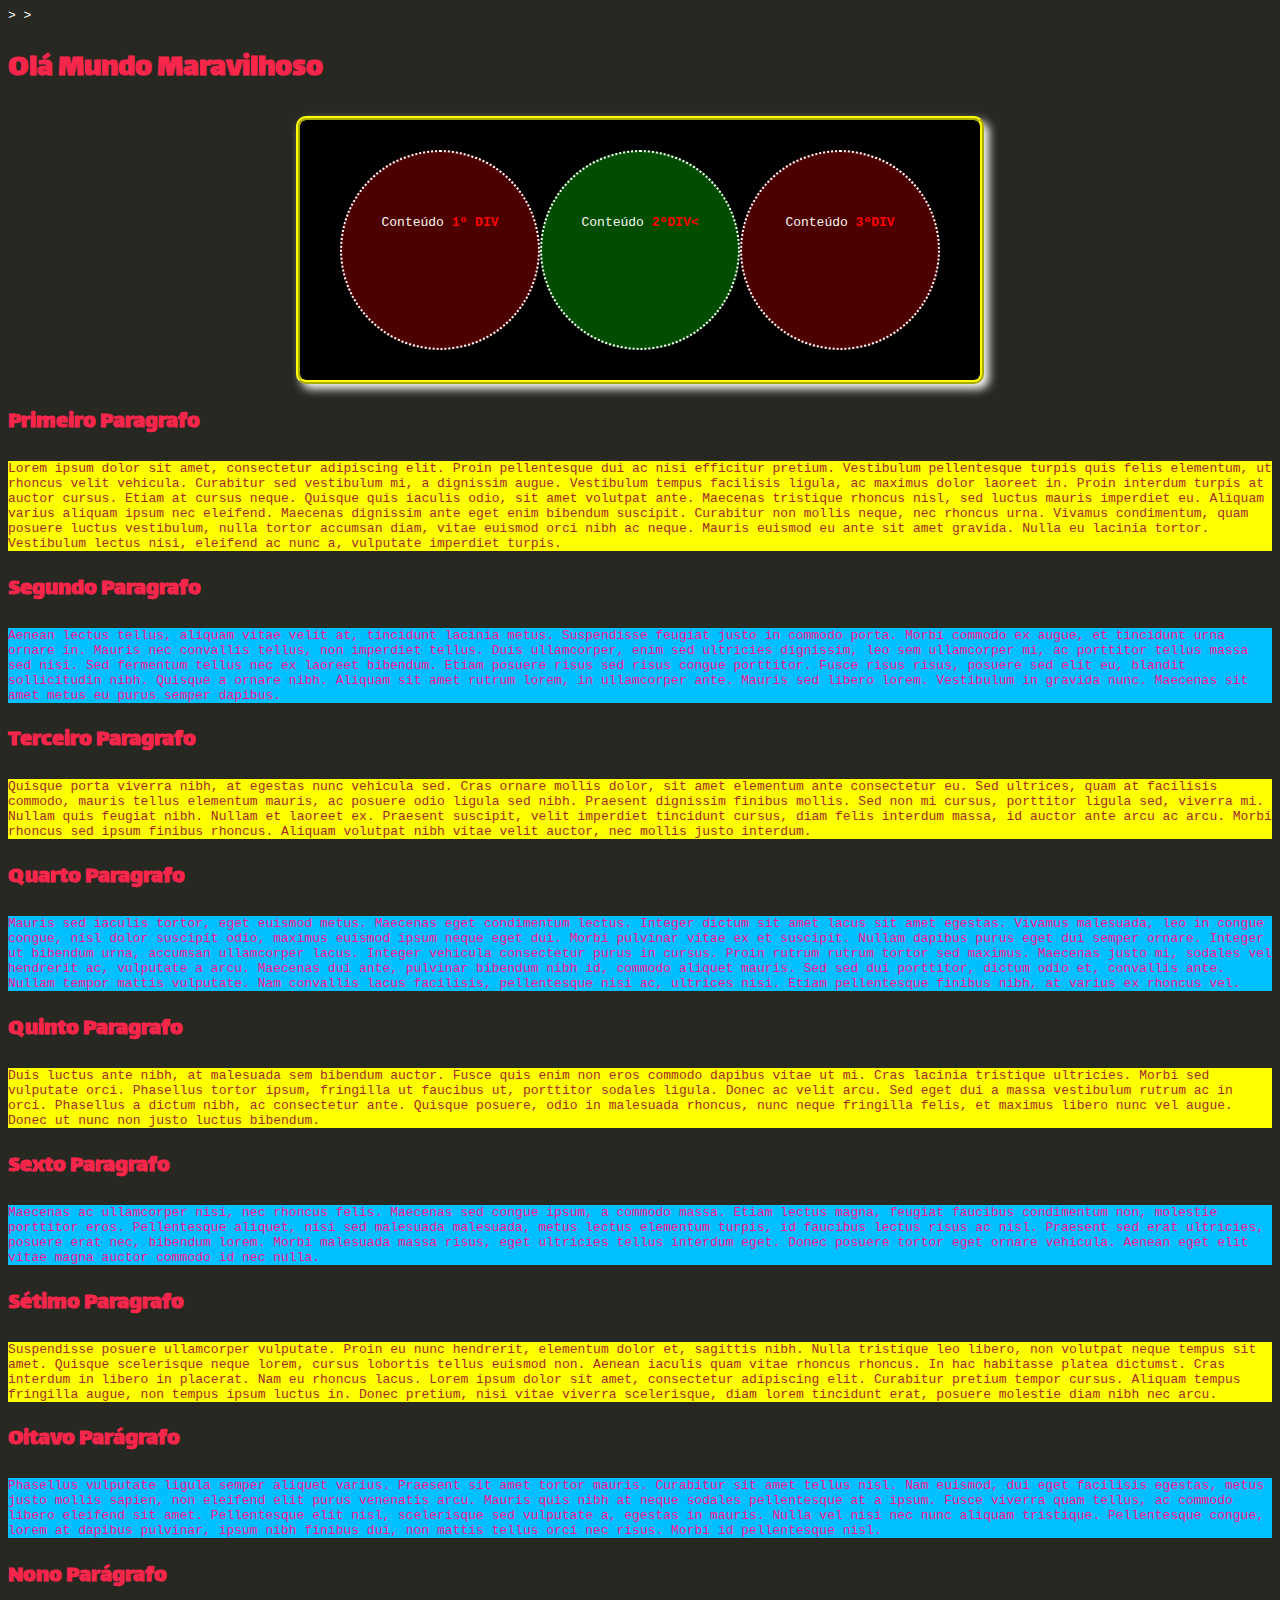
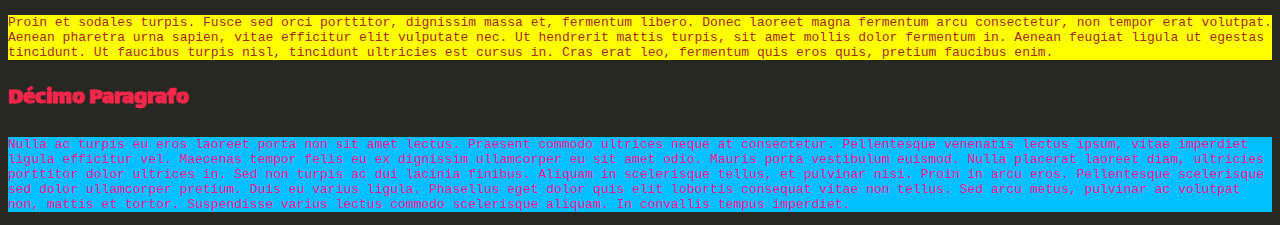
<file: cssBoxModel.html>
<!DOCTYPE html>
<html lang ="pt-br">
    <head>
        <meta charset="utf-8">

        <title>CSS Basico</title>>
        <style>
         
            @import url('https://fonts.googleapis.com/css?family=Lalezar|Open+Sans|Roboto');



         /*seletores de elementos*/


         body{

         	background-color: #272822;
         	 color: rgb(248,248,242);
             font-family: monospace;

}
           h1,h2{

           	color: rgba(249,38,76);
           	font-family: serif;
            font-family: 'Lalezar', cursive;
            text-align: justify;
           }  

             /*Pseudo Classe*/

         main  p:nth-of-type(2n){
             	background-color: deepskyblue;
             	color: deeppink;
         }        	

        main   p:nth-of-type(2n+1){
              background-color: yellow;
              color: brown;

             }

             h1:hover{

             	background-color: white;
             	border: 2xp lightgreen solid;
             	width: fit-content;

             }
            /*Seletor de classe / Classificação*/        
            
       
/*Ultilizasse ponto . para a classe*/   
      



       /*Classe caixa*/      
.caixa{
   
   width: 600px;
   height: 200px;
   border: 4px yellow ridge;
   margin: 0 auto;
   padding: 30px 40px;
   

/*Classe circuloo*/   

}
.circulo{

  width: 200px;
  height: 200px;
  border: 2px dotted white;
  border-radius: 50%;/*Arredondamento*/
  float: left; /*Uma do Lado da outra*/     
  box-sizing: border-box;
  text-align: center;
  padding-top: 50px;
}
.circulo:hover{box-shadow: 0 0 10px yellow}

/*Classe sombra */   

.sombra {
box-shadow: 5px 5px 10px white;
border-radius: 10px;
}
span{font-weight: bold;
color: red;
}
#principal{background-color: black;}
#primeiro {background-color: rgba(255,0,0,0.3);}
#segunda{background-color: rgba(0,255,0,0.3);}
#terceiro{background-color: rgba(255,0,0,0.3);}


        </style>>


    </head>
    <body>




 <h1>Olá Mundo Maravilhoso</h1>

<div id="principal" class="caixa  sombra">
	
	
<div id="primeiro" class="circulo">
<p>Conteúdo <span>1º DIV </span></p>

</div>

<div id="segunda" class="circulo">

<p>Conteúdo <span>2ºDIV<</span></p>
</div>

<div id="terceiro" class="circulo">

<p>Conteúdo <span>3ºDIV</span></p>

</div>




</div>

<main>

        <h2>Primeiro Paragrafo</h2>
        
        <p>Lorem ipsum dolor sit amet, consectetur adipiscing elit. Proin pellentesque dui ac nisi efficitur pretium. Vestibulum pellentesque turpis quis felis elementum, ut rhoncus velit vehicula. Curabitur sed vestibulum mi, a dignissim augue. Vestibulum tempus facilisis ligula, ac maximus dolor laoreet in. Proin interdum turpis at auctor cursus. Etiam at cursus neque. Quisque quis iaculis odio, sit amet volutpat ante. Maecenas tristique rhoncus nisl, sed luctus mauris imperdiet eu. Aliquam varius aliquam ipsum nec eleifend. Maecenas dignissim ante eget enim bibendum suscipit. Curabitur non mollis neque, nec rhoncus urna. Vivamus condimentum, quam posuere luctus vestibulum, nulla tortor accumsan diam, vitae euismod orci nibh ac neque. Mauris euismod eu ante sit amet gravida. Nulla eu lacinia tortor. Vestibulum lectus nisi, eleifend ac nunc a, vulputate imperdiet turpis.</p>


 <h2>Segundo Paragrafo</h2>
 <p>Aenean lectus tellus, aliquam vitae velit at, tincidunt lacinia metus. Suspendisse feugiat justo in commodo porta. Morbi commodo ex augue, et tincidunt urna ornare in. Mauris nec convallis tellus, non imperdiet tellus. Duis ullamcorper, enim sed ultricies dignissim, leo sem ullamcorper mi, ac porttitor tellus massa sed nisi. Sed fermentum tellus nec ex laoreet bibendum. Etiam posuere risus sed risus congue porttitor. Fusce risus risus, posuere sed elit eu, blandit sollicitudin nibh. Quisque a ornare nibh. Aliquam sit amet rutrum lorem, in ullamcorper ante. Mauris sed libero lorem. Vestibulum in gravida nunc. Maecenas sit amet metus eu purus semper dapibus.</p>

  <h2>Terceiro Paragrafo</h2>
 <p>Quisque porta viverra nibh, at egestas nunc vehicula sed. Cras ornare mollis dolor, sit amet elementum ante consectetur eu. Sed ultrices, quam at facilisis commodo, mauris tellus elementum mauris, ac posuere odio ligula sed nibh. Praesent dignissim finibus mollis. Sed non mi cursus, porttitor ligula sed, viverra mi. Nullam quis feugiat nibh. Nullam et laoreet ex. Praesent suscipit, velit imperdiet tincidunt cursus, diam felis interdum massa, id auctor ante arcu ac arcu. Morbi rhoncus sed ipsum finibus rhoncus. Aliquam volutpat nibh vitae velit auctor, nec mollis justo interdum.</p>

 <h2>Quarto Paragrafo</h2>
 <p>Mauris sed iaculis tortor, eget euismod metus. Maecenas eget condimentum lectus. Integer dictum sit amet lacus sit amet egestas. Vivamus malesuada, leo in congue congue, nisl dolor suscipit odio, maximus euismod ipsum neque eget dui. Morbi pulvinar vitae ex et suscipit. Nullam dapibus purus eget dui semper ornare. Integer ut bibendum urna, accumsan ullamcorper lacus. Integer vehicula consectetur purus in cursus. Proin rutrum rutrum tortor sed maximus. Maecenas justo mi, sodales vel hendrerit ac, vulputate a arcu. Maecenas dui ante, pulvinar bibendum nibh id, commodo aliquet mauris. Sed sed dui porttitor, dictum odio et, convallis ante. Nullam tempor mattis vulputate. Nam convallis lacus facilisis, pellentesque nisi ac, ultrices nisi. Etiam pellentesque finibus nibh, at varius ex rhoncus vel.</p>

 <h2>Quinto Paragrafo</h2>
 <p>Duis luctus ante nibh, at malesuada sem bibendum auctor. Fusce quis enim non eros commodo dapibus vitae ut mi. Cras lacinia tristique ultricies. Morbi sed vulputate orci. Phasellus tortor ipsum, fringilla ut faucibus ut, porttitor sodales ligula. Donec ac velit arcu. Sed eget dui a massa vestibulum rutrum ac in orci. Phasellus a dictum nibh, ac consectetur ante. Quisque posuere, odio in malesuada rhoncus, nunc neque fringilla felis, et maximus libero nunc vel augue. Donec ut nunc non justo luctus bibendum.</p>

 <h2>Sexto Paragrafo</h2>
 <p>Maecenas ac ullamcorper nisi, nec rhoncus felis. Maecenas sed congue ipsum, a commodo massa. Etiam lectus magna, feugiat faucibus condimentum non, molestie porttitor eros. Pellentesque aliquet, nisi sed malesuada malesuada, metus lectus elementum turpis, id faucibus lectus risus ac nisl. Praesent sed erat ultricies, posuere erat nec, bibendum lorem. Morbi malesuada massa risus, eget ultricies tellus interdum eget. Donec posuere tortor eget ornare vehicula. Aenean eget elit vitae magna auctor commodo id nec nulla.</p>

 <h2>Sétimo Paragrafo</h2>
 <p>Suspendisse posuere ullamcorper vulputate. Proin eu nunc hendrerit, elementum dolor et, sagittis nibh. Nulla tristique leo libero, non volutpat neque tempus sit amet. Quisque scelerisque neque lorem, cursus lobortis tellus euismod non. Aenean iaculis quam vitae rhoncus rhoncus. In hac habitasse platea dictumst. Cras interdum in libero in placerat. Nam eu rhoncus lacus. Lorem ipsum dolor sit amet, consectetur adipiscing elit. Curabitur pretium tempor cursus. Aliquam tempus fringilla augue, non tempus ipsum luctus in. Donec pretium, nisi vitae viverra scelerisque, diam lorem tincidunt erat, posuere molestie diam nibh nec arcu.

 <h2>Oitavo Parágrafo</h2>
 <p>Phasellus vulputate ligula semper aliquet varius. Praesent sit amet tortor mauris. Curabitur sit amet tellus nisl. Nam euismod, dui eget facilisis egestas, metus justo mollis sapien, non eleifend elit purus venenatis arcu. Mauris quis nibh at neque sodales pellentesque at a ipsum. Fusce viverra quam tellus, ac commodo libero eleifend sit amet. Pellentesque elit nisl, scelerisque sed vulputate a, egestas in mauris. Nulla vel nisi nec nunc aliquam tristique. Pellentesque congue, lorem at dapibus pulvinar, ipsum nibh finibus dui, non mattis tellus orci nec risus. Morbi id pellentesque nisl.</p>

 <h2>Nono Parágrafo</h2>
 <p>Proin et sodales turpis. Fusce sed orci porttitor, dignissim massa et, fermentum libero. Donec laoreet magna fermentum arcu consectetur, non tempor erat volutpat. Aenean pharetra urna sapien, vitae efficitur elit vulputate nec. Ut hendrerit mattis turpis, sit amet mollis dolor fermentum in. Aenean feugiat ligula ut egestas tincidunt. Ut faucibus turpis nisl, tincidunt ultricies est cursus in. Cras erat leo, fermentum quis eros quis, pretium faucibus enim.</p>

 <h2>Décimo Paragrafo</h2>
 <p>Nulla ac turpis eu eros laoreet porta non sit amet lectus. Praesent commodo ultrices neque at consectetur. Pellentesque venenatis lectus ipsum, vitae imperdiet ligula efficitur vel. Maecenas tempor felis eu ex dignissim ullamcorper eu sit amet odio. Mauris porta vestibulum euismod. Nulla placerat laoreet diam, ultricies porttitor dolor ultrices in. Sed non turpis ac dui lacinia finibus. Aliquam in scelerisque tellus, et pulvinar nisi. Proin in arcu eros. Pellentesque scelerisque sed dolor ullamcorper pretium. Duis eu varius ligula. Phasellus eget dolor quis elit lobortis consequat vitae non tellus. Sed arcu metus, pulvinar ac volutpat non, mattis et tortor. Suspendisse varius lectus commodo scelerisque aliquam. In convallis tempus imperdiet.</p>
</main>
    </body>
</html>
</file>
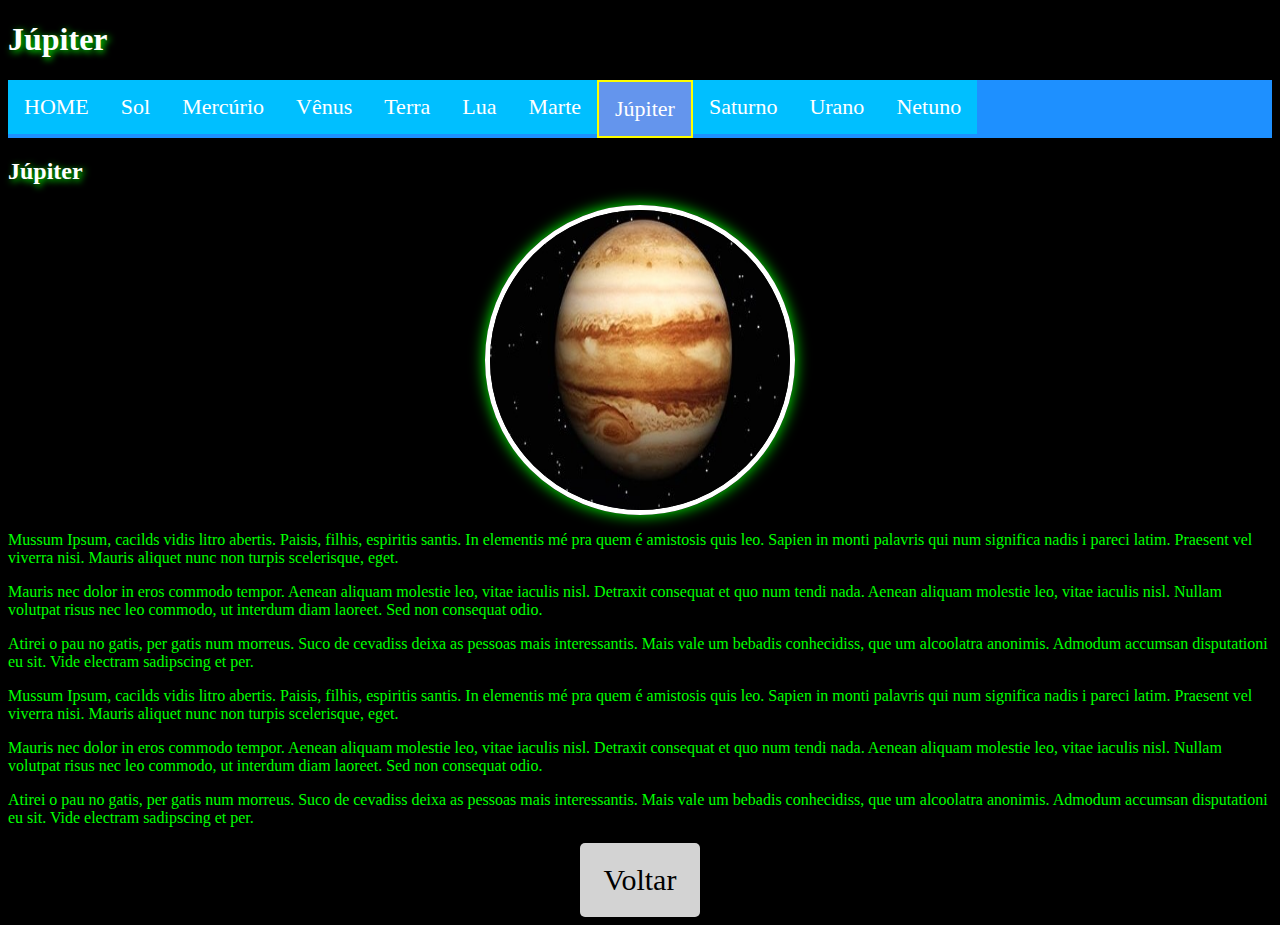
<file: Jupiter.html>
<!DOCTYPE html>
<html lang="pt-br">

<head>
	<meta charset="utf-8">
	<title>Júpiter</title>

	<link 	rel="stylesheet" type="text/css" href="css/estilo.css">

</head>

<body>
	<h1 id="topo">Júpiter</h1>
	
	<ul>
		<li><a href="index.html">HOME</a></li>
		<li><a href="sol.html">Sol</a></li>
		<li><a href="mercurio.html">Mercúrio</a></li>
		<li><a href="venus.html">Vênus</a></li>
		<li><a href="terra.html">Terra</a></li>
		<li><a href="lua.html">Lua</a></li>
		<li><a href="marte.html">Marte</a></li>
		<li><a class="ativo" href="jupiter.html">Júpiter</a></li>
		<li><a href="saturno.html">Saturno</a></li>
		<li><a href="urano.html">Urano</a></li>
		<li><a href="netuno.html">Netuno</a></li>
	</ul>

	<h2 id="jupiter">Júpiter</h2>
	 <img 
		src="imagens/jupiter.jpg" 
		alt="Imagem de jupiter"
		title="Júpiter"
		class="astro">
	

	<p>Mussum Ipsum, cacilds vidis litro abertis. Paisis, filhis, espiritis santis. In elementis mé pra quem é amistosis quis leo. Sapien in monti palavris qui num significa nadis i pareci latim. Praesent vel viverra nisi. Mauris aliquet nunc non turpis scelerisque, eget.</p>

	<p>Mauris nec dolor in eros commodo tempor. Aenean aliquam molestie leo, vitae iaculis nisl. Detraxit consequat et quo num tendi nada. Aenean aliquam molestie leo, vitae iaculis nisl. Nullam volutpat risus nec leo commodo, ut interdum diam laoreet. Sed non consequat odio.</p>

	<p>Atirei o pau no gatis, per gatis num morreus. Suco de cevadiss deixa as pessoas mais interessantis. Mais vale um bebadis conhecidiss, que um alcoolatra anonimis. Admodum accumsan disputationi eu sit. Vide electram sadipscing et per.</p>

	<p>Mussum Ipsum, cacilds vidis litro abertis. Paisis, filhis, espiritis santis. In elementis mé pra quem é amistosis quis leo. Sapien in monti palavris qui num significa nadis i pareci latim. Praesent vel viverra nisi. Mauris aliquet nunc non turpis scelerisque, eget.</p>

	<p>Mauris nec dolor in eros commodo tempor. Aenean aliquam molestie leo, vitae iaculis nisl. Detraxit consequat et quo num tendi nada. Aenean aliquam molestie leo, vitae iaculis nisl. Nullam volutpat risus nec leo commodo, ut interdum diam laoreet. Sed non consequat odio.</p>

	<p>Atirei o pau no gatis, per gatis num morreus. Suco de cevadiss deixa as pessoas mais interessantis. Mais vale um bebadis conhecidiss, que um alcoolatra anonimis. Admodum accumsan disputationi eu sit. Vide electram sadipscing et per.</p>


	<a href="#topo" class="btn">Voltar</a>
</file>
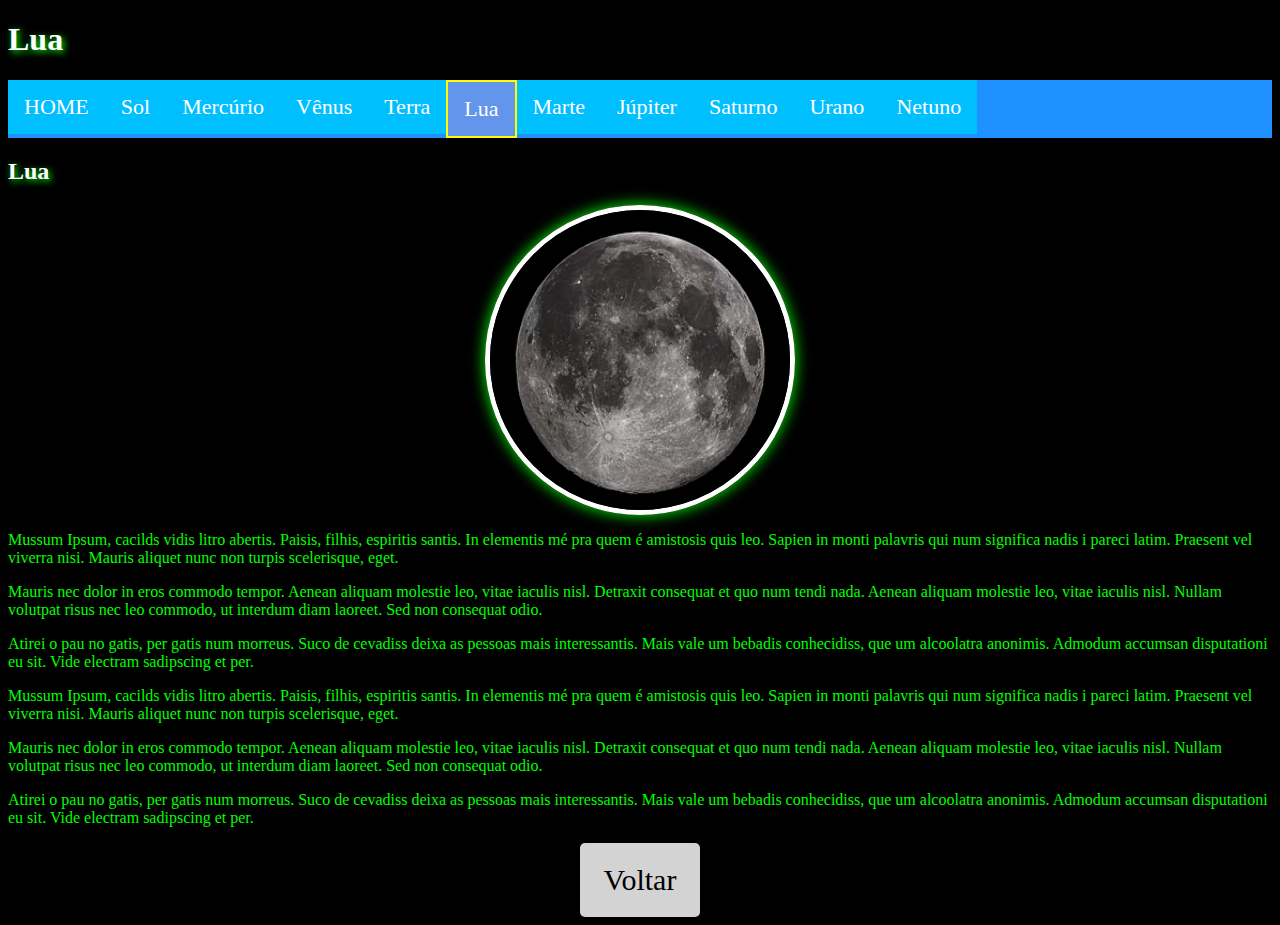
<file: Lua.html>
<!DOCTYPE html>
<html lang="pt-br">

<head>
	<meta charset="utf-8">
	<title>Lua</title>

	<link 	rel="stylesheet" type="text/css" href="css/estilo.css">

</head>

<body>
	<h1 id="topo">Lua</h1>
	
	<ul>
		<li><a href="index.html">HOME</a></li>
		<li><a href="sol.html">Sol</a></li>
		<li><a href="mercurio.html">Mercúrio</a></li>
		<li><a href="venus.html">Vênus</a></li>
		<li><a href="terra.html">Terra</a></li>
		<li><a class="ativo" href="lua.html">Lua</a></li>
		<li><a href="marte.html">Marte</a></li>
		<li><a href="jupiter.html">Júpiter</a></li>
		<li><a href="saturno.html">Saturno</a></li>
		<li><a href="urano.html">Urano</a></li>
		<li><a href="netuno.html">Netuno</a></li>
	</ul>

	<h2 id="lua">Lua</h2>
	 <img 
		src="imagens/lua.jpg" 
		alt="Imagem de lua"
		title="Lua"
		class="astro">
	

	<p>Mussum Ipsum, cacilds vidis litro abertis. Paisis, filhis, espiritis santis. In elementis mé pra quem é amistosis quis leo. Sapien in monti palavris qui num significa nadis i pareci latim. Praesent vel viverra nisi. Mauris aliquet nunc non turpis scelerisque, eget.</p>

	<p>Mauris nec dolor in eros commodo tempor. Aenean aliquam molestie leo, vitae iaculis nisl. Detraxit consequat et quo num tendi nada. Aenean aliquam molestie leo, vitae iaculis nisl. Nullam volutpat risus nec leo commodo, ut interdum diam laoreet. Sed non consequat odio.</p>

	<p>Atirei o pau no gatis, per gatis num morreus. Suco de cevadiss deixa as pessoas mais interessantis. Mais vale um bebadis conhecidiss, que um alcoolatra anonimis. Admodum accumsan disputationi eu sit. Vide electram sadipscing et per.</p>

	<p>Mussum Ipsum, cacilds vidis litro abertis. Paisis, filhis, espiritis santis. In elementis mé pra quem é amistosis quis leo. Sapien in monti palavris qui num significa nadis i pareci latim. Praesent vel viverra nisi. Mauris aliquet nunc non turpis scelerisque, eget.</p>

	<p>Mauris nec dolor in eros commodo tempor. Aenean aliquam molestie leo, vitae iaculis nisl. Detraxit consequat et quo num tendi nada. Aenean aliquam molestie leo, vitae iaculis nisl. Nullam volutpat risus nec leo commodo, ut interdum diam laoreet. Sed non consequat odio.</p>

	<p>Atirei o pau no gatis, per gatis num morreus. Suco de cevadiss deixa as pessoas mais interessantis. Mais vale um bebadis conhecidiss, que um alcoolatra anonimis. Admodum accumsan disputationi eu sit. Vide electram sadipscing et per.</p>


	<a href="#topo" class="btn">Voltar</a>
</file>
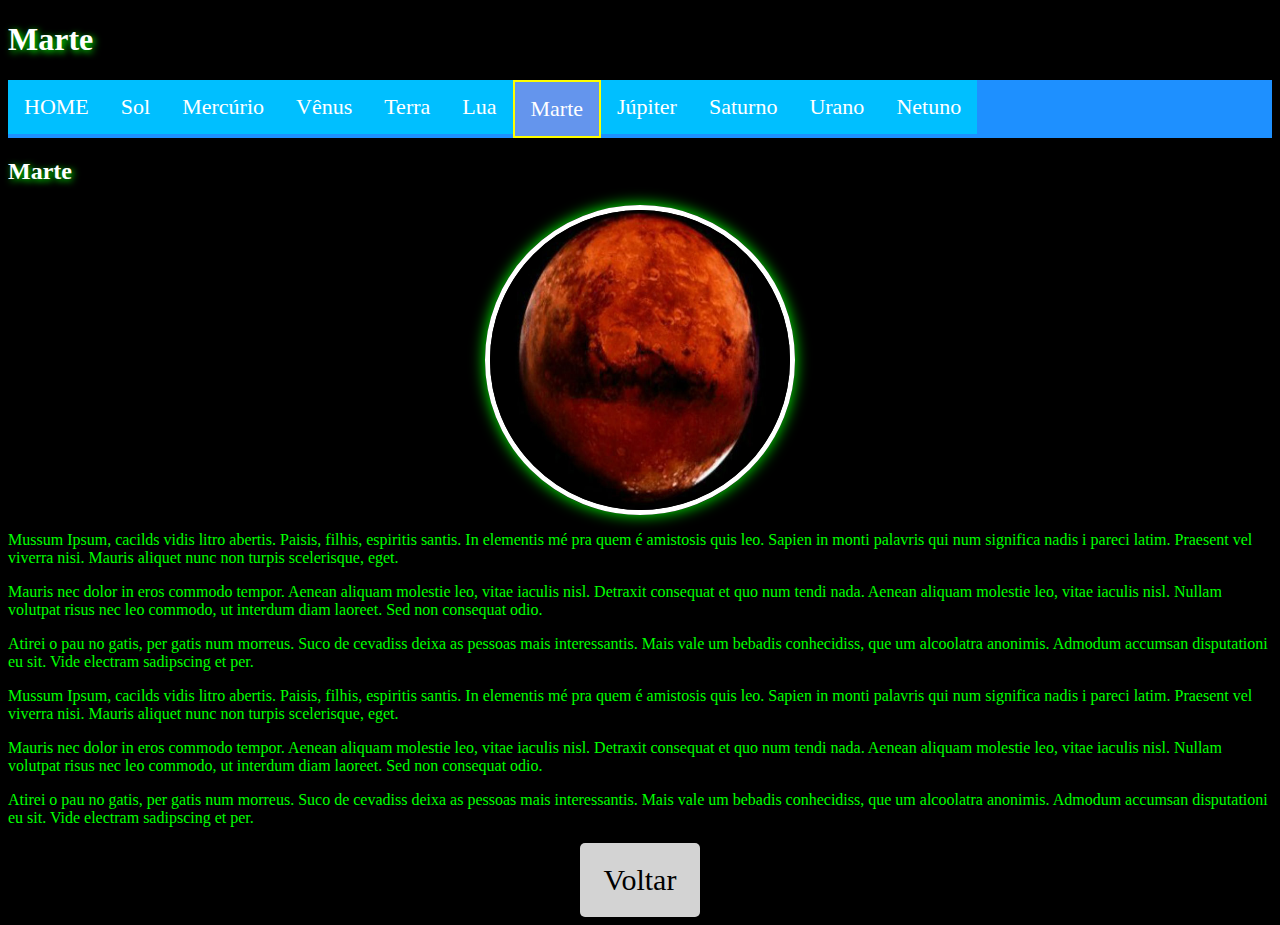
<file: Marte.html>
<!DOCTYPE html>
<html lang="pt-br">

<head>
	<meta charset="utf-8">
	<title>Marte</title>

	<link 	rel="stylesheet" type="text/css" href="css/estilo.css">

</head>

<body>
	<h1 id="topo">Marte</h1>
	
	<ul>
		<li><a href="index.html">HOME</a></li>
		<li><a href="sol.html">Sol</a></li>
		<li><a href="mercurio.html">Mercúrio</a></li>
		<li><a href="venus.html">Vênus</a></li>
		<li><a href="terra.html">Terra</a></li>
		<li><a href="lua.html">Lua</a></li>
		<li><a class="ativo" href="marte.html">Marte</a></li>
		<li><a href="jupiter.html">Júpiter</a></li>
		<li><a href="saturno.html">Saturno</a></li>
		<li><a href="urano.html">Urano</a></li>
		<li><a href="netuno.html">Netuno</a></li>
	</ul>

	<h2 id="marte">Marte</h2>
	 <img 
		src="imagens/marte.jpg" 
		alt="Imagem de marte"
		title="Marte"
		class="astro">
	

	<p>Mussum Ipsum, cacilds vidis litro abertis. Paisis, filhis, espiritis santis. In elementis mé pra quem é amistosis quis leo. Sapien in monti palavris qui num significa nadis i pareci latim. Praesent vel viverra nisi. Mauris aliquet nunc non turpis scelerisque, eget.</p>

	<p>Mauris nec dolor in eros commodo tempor. Aenean aliquam molestie leo, vitae iaculis nisl. Detraxit consequat et quo num tendi nada. Aenean aliquam molestie leo, vitae iaculis nisl. Nullam volutpat risus nec leo commodo, ut interdum diam laoreet. Sed non consequat odio.</p>

	<p>Atirei o pau no gatis, per gatis num morreus. Suco de cevadiss deixa as pessoas mais interessantis. Mais vale um bebadis conhecidiss, que um alcoolatra anonimis. Admodum accumsan disputationi eu sit. Vide electram sadipscing et per.</p>

	<p>Mussum Ipsum, cacilds vidis litro abertis. Paisis, filhis, espiritis santis. In elementis mé pra quem é amistosis quis leo. Sapien in monti palavris qui num significa nadis i pareci latim. Praesent vel viverra nisi. Mauris aliquet nunc non turpis scelerisque, eget.</p>

	<p>Mauris nec dolor in eros commodo tempor. Aenean aliquam molestie leo, vitae iaculis nisl. Detraxit consequat et quo num tendi nada. Aenean aliquam molestie leo, vitae iaculis nisl. Nullam volutpat risus nec leo commodo, ut interdum diam laoreet. Sed non consequat odio.</p>

	<p>Atirei o pau no gatis, per gatis num morreus. Suco de cevadiss deixa as pessoas mais interessantis. Mais vale um bebadis conhecidiss, que um alcoolatra anonimis. Admodum accumsan disputationi eu sit. Vide electram sadipscing et per.</p>


	<a href="#topo" class="btn">Voltar</a>
</file>
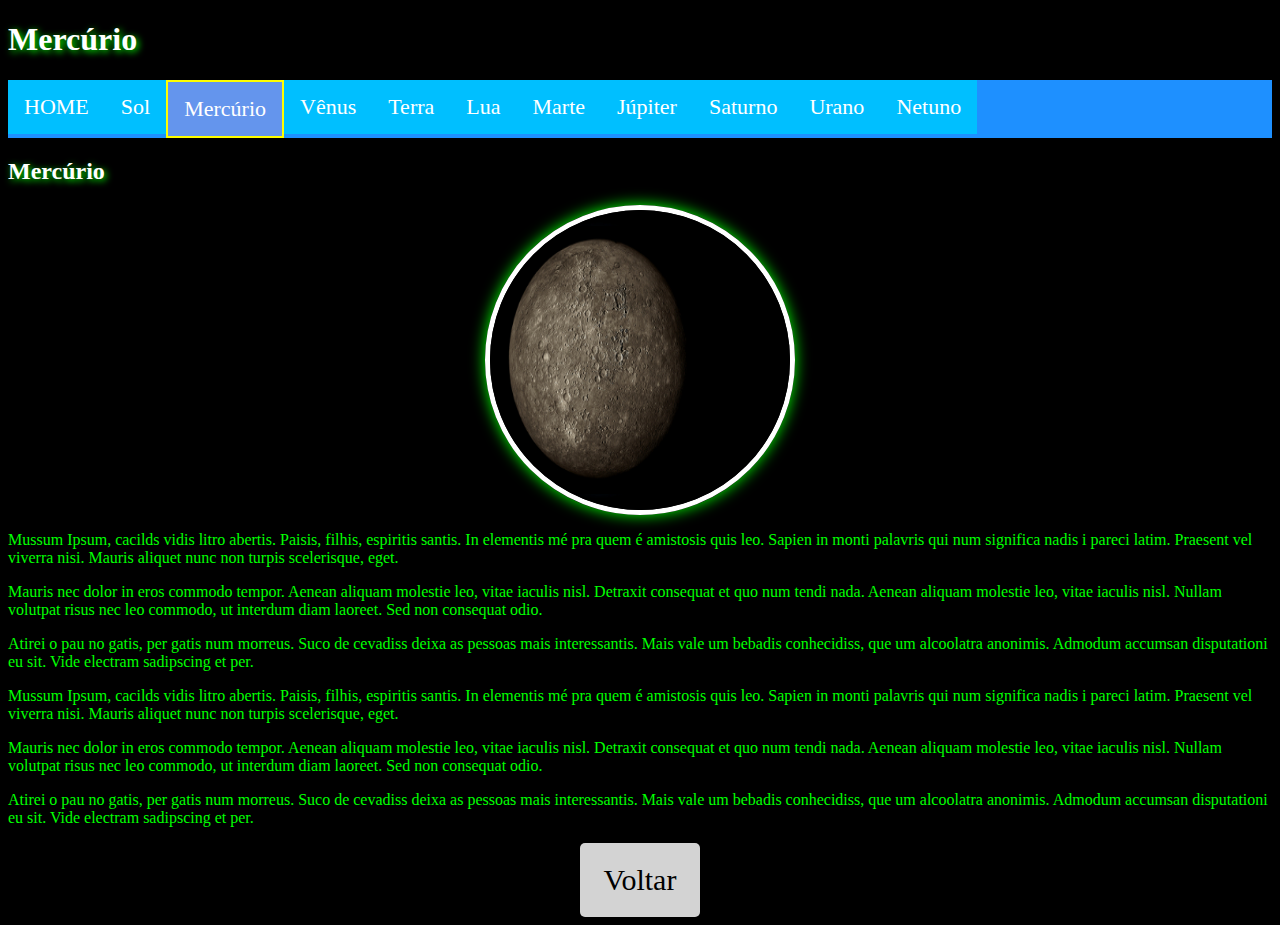
<file: Mercurio.html>
<!DOCTYPE html>
<html lang="pt-br">

<head>
	<meta charset="utf-8">
	<title>Mercúrio</title>

	<link 	rel="stylesheet" type="text/css" href="css/estilo.css">

</head>

<body>
	<h1 id="topo">Mercúrio</h1>
	
	<ul>
		<li><a href="index.html">HOME</a></li>
		<li><a href="sol.html">Sol</a></li>
		<li><a class="ativo"href="mercurio.html">Mercúrio</a></li>
		<li><a href="venus.html">Vênus</a></li>
		<li><a href="terra.html">Terra</a></li>
		<li><a href="lua.html">Lua</a></li>
		<li><a href="marte.html">Marte</a></li>
		<li><a href="jupiter.html">Júpiter</a></li>
		<li><a href="saturno.html">Saturno</a></li>
		<li><a href="urano.html">Urano</a></li>
		<li><a href="netuno.html">Netuno</a></li>
	</ul>

	<h2 id="mercurio">Mercúrio</h2>
	 <img 
		src="imagens/mercurio.jpg" 
		alt="Imagem de Mercúrio"
		title="Mercúrio"
		class="astro">
	

	<p>Mussum Ipsum, cacilds vidis litro abertis. Paisis, filhis, espiritis santis. In elementis mé pra quem é amistosis quis leo. Sapien in monti palavris qui num significa nadis i pareci latim. Praesent vel viverra nisi. Mauris aliquet nunc non turpis scelerisque, eget.</p>

	<p>Mauris nec dolor in eros commodo tempor. Aenean aliquam molestie leo, vitae iaculis nisl. Detraxit consequat et quo num tendi nada. Aenean aliquam molestie leo, vitae iaculis nisl. Nullam volutpat risus nec leo commodo, ut interdum diam laoreet. Sed non consequat odio.</p>

	<p>Atirei o pau no gatis, per gatis num morreus. Suco de cevadiss deixa as pessoas mais interessantis. Mais vale um bebadis conhecidiss, que um alcoolatra anonimis. Admodum accumsan disputationi eu sit. Vide electram sadipscing et per.</p>

	<p>Mussum Ipsum, cacilds vidis litro abertis. Paisis, filhis, espiritis santis. In elementis mé pra quem é amistosis quis leo. Sapien in monti palavris qui num significa nadis i pareci latim. Praesent vel viverra nisi. Mauris aliquet nunc non turpis scelerisque, eget.</p>

	<p>Mauris nec dolor in eros commodo tempor. Aenean aliquam molestie leo, vitae iaculis nisl. Detraxit consequat et quo num tendi nada. Aenean aliquam molestie leo, vitae iaculis nisl. Nullam volutpat risus nec leo commodo, ut interdum diam laoreet. Sed non consequat odio.</p>

	<p>Atirei o pau no gatis, per gatis num morreus. Suco de cevadiss deixa as pessoas mais interessantis. Mais vale um bebadis conhecidiss, que um alcoolatra anonimis. Admodum accumsan disputationi eu sit. Vide electram sadipscing et per.</p>


	<a href="#topo" class="btn">Voltar</a>
</file>
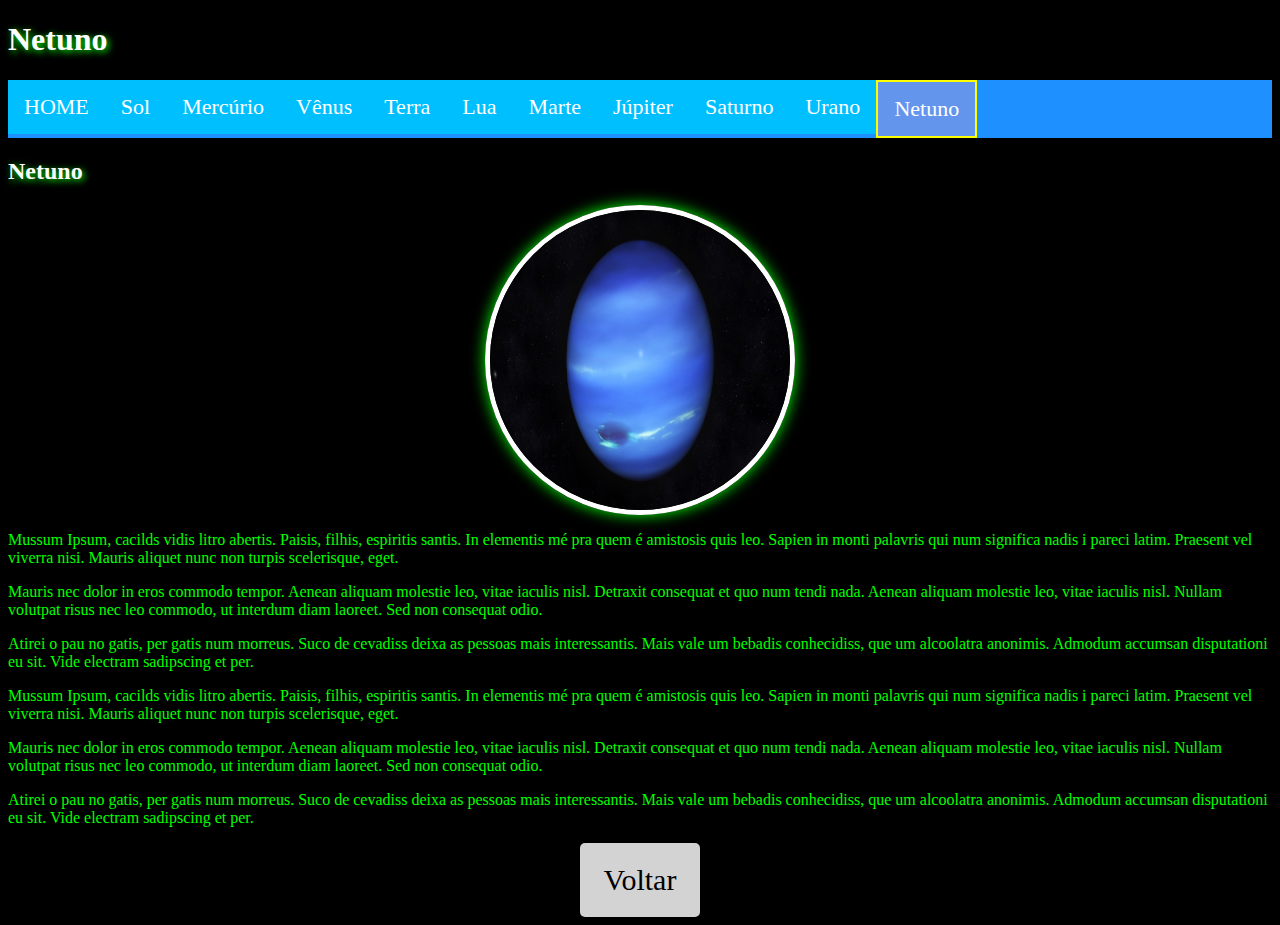
<file: Netuno.html>
<!DOCTYPE html>
<html lang="pt-br">

<head>
	<meta charset="utf-8">
	<title>Netuno</title>

	<link 	rel="stylesheet" type="text/css" href="css/estilo.css">

</head>

<body>
	<h1 id="topo">Netuno</h1>
	
	<ul>
		<li><a href="index.html">HOME</a></li>
		<li><a href="sol.html">Sol</a></li>
		<li><a href="mercurio.html">Mercúrio</a></li>
		<li><a href="venus.html">Vênus</a></li>
		<li><a href="terra.html">Terra</a></li>
		<li><a href="lua.html">Lua</a></li>
		<li><a href="marte.html">Marte</a></li>
		<li><a href="jupiter.html">Júpiter</a></li>
		<li><a href="saturno.html">Saturno</a></li>
		<li><a href="urano.html">Urano</a></li>
		<li><a class="ativo" href="netuno.html">Netuno</a></li>
	</ul>

	<h2 id="netuno">Netuno</h2>
	 <img 
		src="imagens/netuno.jpg" 
		alt="Imagem de netuno"
		title="Netuno"
		class="astro">
	

	<p>Mussum Ipsum, cacilds vidis litro abertis. Paisis, filhis, espiritis santis. In elementis mé pra quem é amistosis quis leo. Sapien in monti palavris qui num significa nadis i pareci latim. Praesent vel viverra nisi. Mauris aliquet nunc non turpis scelerisque, eget.</p>

	<p>Mauris nec dolor in eros commodo tempor. Aenean aliquam molestie leo, vitae iaculis nisl. Detraxit consequat et quo num tendi nada. Aenean aliquam molestie leo, vitae iaculis nisl. Nullam volutpat risus nec leo commodo, ut interdum diam laoreet. Sed non consequat odio.</p>

	<p>Atirei o pau no gatis, per gatis num morreus. Suco de cevadiss deixa as pessoas mais interessantis. Mais vale um bebadis conhecidiss, que um alcoolatra anonimis. Admodum accumsan disputationi eu sit. Vide electram sadipscing et per.</p>

	<p>Mussum Ipsum, cacilds vidis litro abertis. Paisis, filhis, espiritis santis. In elementis mé pra quem é amistosis quis leo. Sapien in monti palavris qui num significa nadis i pareci latim. Praesent vel viverra nisi. Mauris aliquet nunc non turpis scelerisque, eget.</p>

	<p>Mauris nec dolor in eros commodo tempor. Aenean aliquam molestie leo, vitae iaculis nisl. Detraxit consequat et quo num tendi nada. Aenean aliquam molestie leo, vitae iaculis nisl. Nullam volutpat risus nec leo commodo, ut interdum diam laoreet. Sed non consequat odio.</p>

	<p>Atirei o pau no gatis, per gatis num morreus. Suco de cevadiss deixa as pessoas mais interessantis. Mais vale um bebadis conhecidiss, que um alcoolatra anonimis. Admodum accumsan disputationi eu sit. Vide electram sadipscing et per.</p>


	<a href="#topo" class="btn">Voltar</a>
</file>
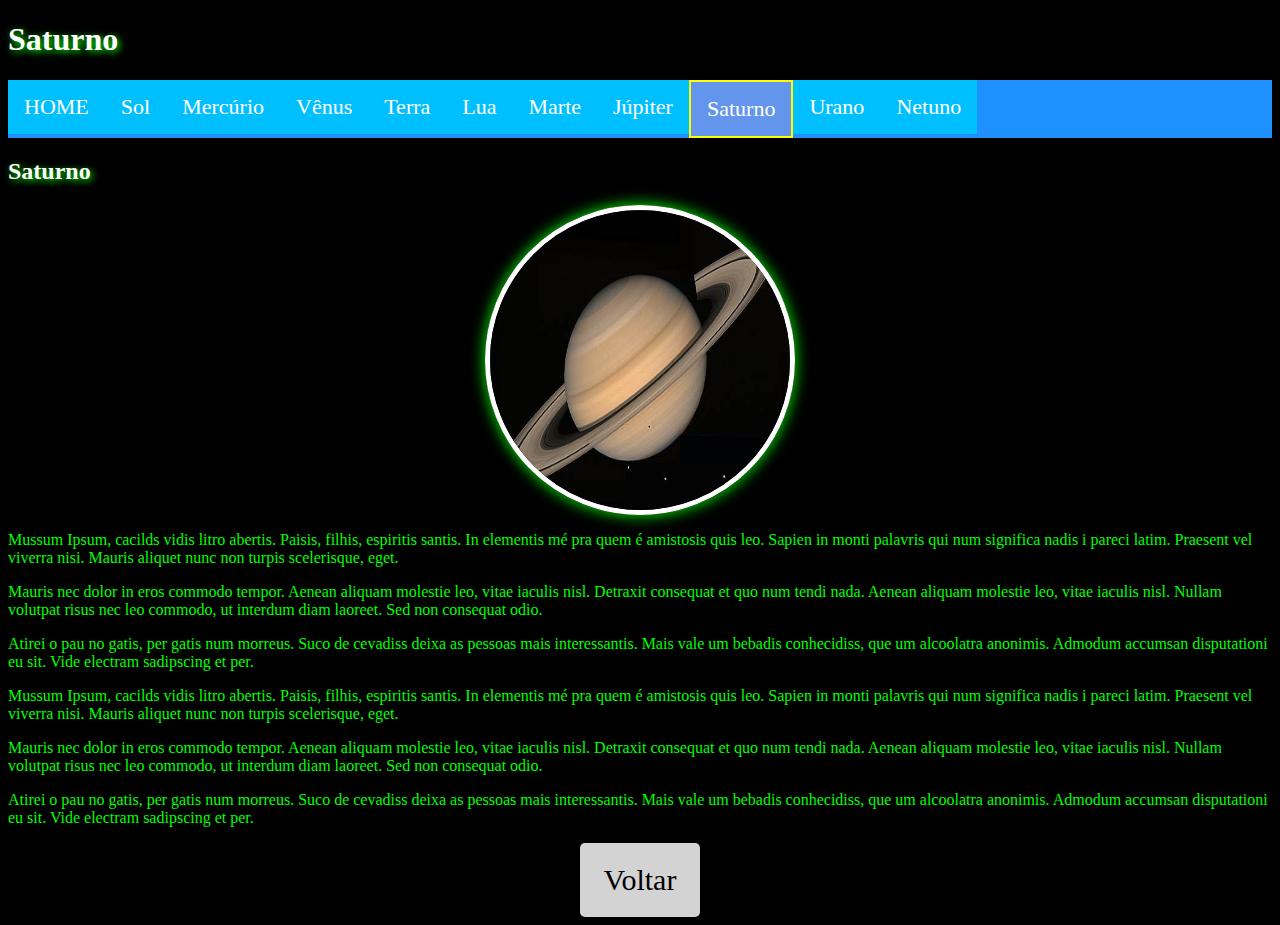
<file: Saturno.html>
<!DOCTYPE html>
<html lang="pt-br">

<head>
	<meta charset="utf-8">
	<title>Saturno</title>

	<link 	rel="stylesheet" type="text/css" href="css/estilo.css">

</head>

<body>
	<h1 id="topo">Saturno</h1>
	
	<ul>
		<li><a href="index.html">HOME</a></li>
		<li><a href="sol.html">Sol</a></li>
		<li><a href="mercurio.html">Mercúrio</a></li>
		<li><a href="venus.html">Vênus</a></li>
		<li><a href="terra.html">Terra</a></li>
		<li><a href="lua.html">Lua</a></li>
		<li><a href="marte.html">Marte</a></li>
		<li><a href="jupiter.html">Júpiter</a></li>
		<li><a class="ativo" href="saturno.html">Saturno</a></li>
		<li><a href="urano.html">Urano</a></li>
		<li><a href="netuno.html">Netuno</a></li>
	</ul>

	<h2 id="saturno">Saturno</h2>
	 <img 
		src="imagens/saturno.jpg" 
		alt="Imagem de saturno"
		title="Saturno"
		class="astro">
	

	<p>Mussum Ipsum, cacilds vidis litro abertis. Paisis, filhis, espiritis santis. In elementis mé pra quem é amistosis quis leo. Sapien in monti palavris qui num significa nadis i pareci latim. Praesent vel viverra nisi. Mauris aliquet nunc non turpis scelerisque, eget.</p>

	<p>Mauris nec dolor in eros commodo tempor. Aenean aliquam molestie leo, vitae iaculis nisl. Detraxit consequat et quo num tendi nada. Aenean aliquam molestie leo, vitae iaculis nisl. Nullam volutpat risus nec leo commodo, ut interdum diam laoreet. Sed non consequat odio.</p>

	<p>Atirei o pau no gatis, per gatis num morreus. Suco de cevadiss deixa as pessoas mais interessantis. Mais vale um bebadis conhecidiss, que um alcoolatra anonimis. Admodum accumsan disputationi eu sit. Vide electram sadipscing et per.</p>

	<p>Mussum Ipsum, cacilds vidis litro abertis. Paisis, filhis, espiritis santis. In elementis mé pra quem é amistosis quis leo. Sapien in monti palavris qui num significa nadis i pareci latim. Praesent vel viverra nisi. Mauris aliquet nunc non turpis scelerisque, eget.</p>

	<p>Mauris nec dolor in eros commodo tempor. Aenean aliquam molestie leo, vitae iaculis nisl. Detraxit consequat et quo num tendi nada. Aenean aliquam molestie leo, vitae iaculis nisl. Nullam volutpat risus nec leo commodo, ut interdum diam laoreet. Sed non consequat odio.</p>

	<p>Atirei o pau no gatis, per gatis num morreus. Suco de cevadiss deixa as pessoas mais interessantis. Mais vale um bebadis conhecidiss, que um alcoolatra anonimis. Admodum accumsan disputationi eu sit. Vide electram sadipscing et per.</p>


	<a href="#topo" class="btn">Voltar</a>
</file>
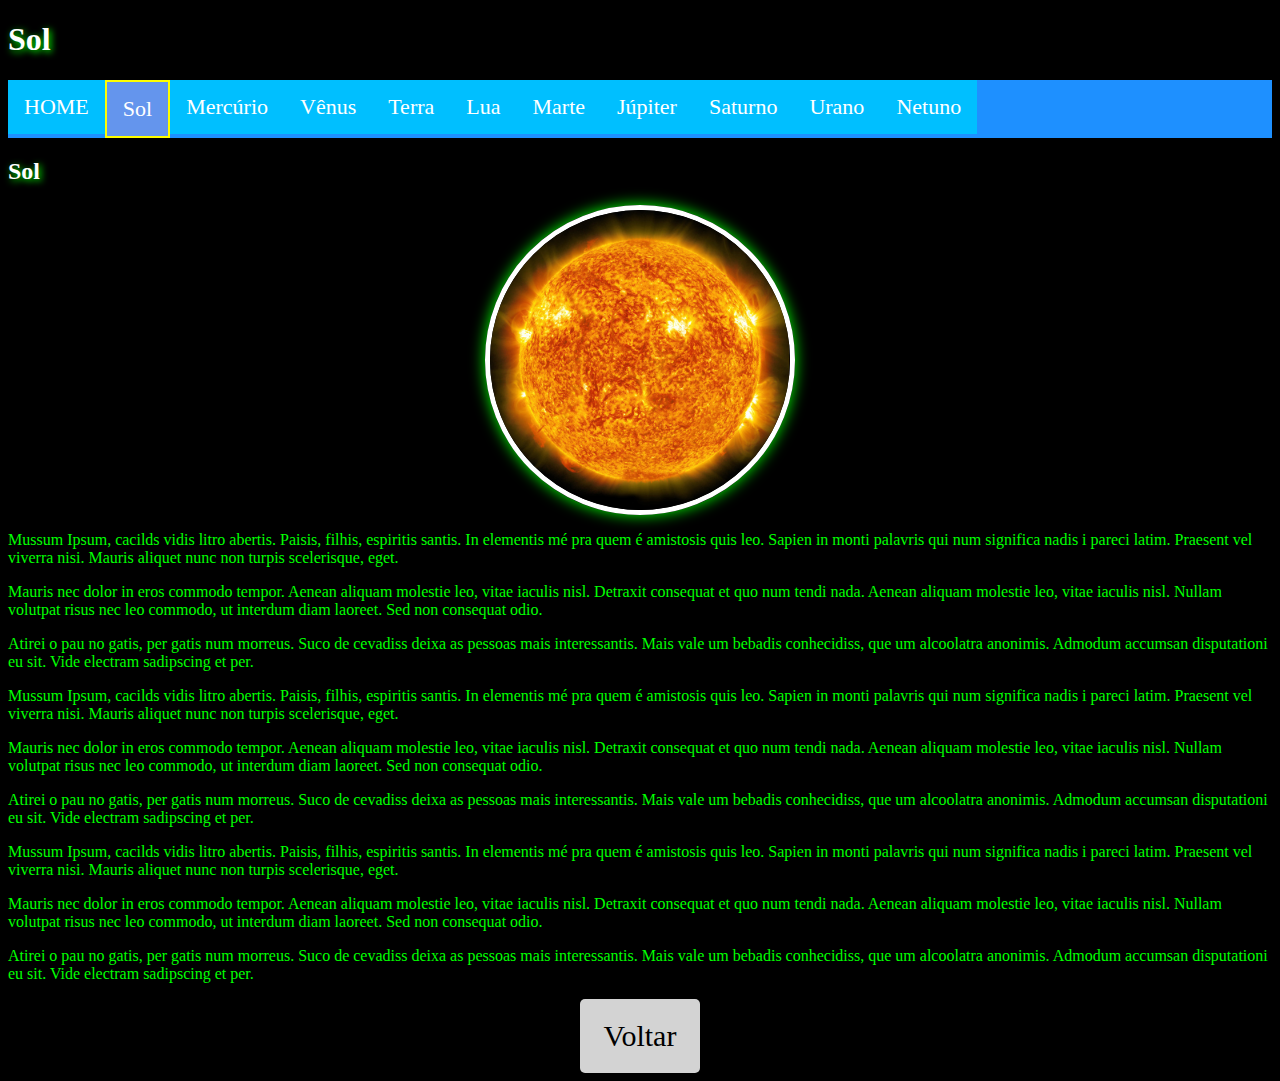
<file: Sol.html>
<!DOCTYPE html>
<html lang="pt-br">

<head>
	<meta charset="utf-8">
	<title>Sol</title>

	<link 	rel="stylesheet"type="text/css"href="css/estilo.css"> 
			 
</head>

<body>
	<h1 id="topo">Sol</h1>
	
	<ul>
		<li><a href="index.html">HOME</a></li>
		<li ><a class="ativo" href="sol.html">Sol</a></li>
		<li><a href="mercurio.html">Mercúrio</a></li>
		<li><a href="venus.html">Vênus</a></li>
		<li><a href="terra.html">Terra</a></li>
		<li><a href="lua.html">Lua</a></li>
		<li><a href="marte.html">Marte</a></li>
		<li><a href="jupiter.html">Júpiter</a></li>
		<li><a href="saturno.html">Saturno</a></li>
		<li><a href="urano.html">Urano</a></li>
		<li><a href="netuno.html">Netuno</a></li>
	</ul>
	
	<h2 id="sol">Sol</h2>
	
	<img src="imagens/sol.jpg" alt="Imagem do Sol"title="Sol"class="astro">

	<p>Mussum Ipsum, cacilds vidis litro abertis. Paisis, filhis, espiritis santis. In elementis mé pra quem é amistosis quis leo. Sapien in monti palavris qui num significa nadis i pareci latim. Praesent vel viverra nisi. Mauris aliquet nunc non turpis scelerisque, eget.</p>

	<p>Mauris nec dolor in eros commodo tempor. Aenean aliquam molestie leo, vitae iaculis nisl. Detraxit consequat et quo num tendi nada. Aenean aliquam molestie leo, vitae iaculis nisl. Nullam volutpat risus nec leo commodo, ut interdum diam laoreet. Sed non consequat odio.</p>

	<p>Atirei o pau no gatis, per gatis num morreus. Suco de cevadiss deixa as pessoas mais interessantis. Mais vale um bebadis conhecidiss, que um alcoolatra anonimis. Admodum accumsan disputationi eu sit. Vide electram sadipscing et per.</p>

	<p>Mussum Ipsum, cacilds vidis litro abertis. Paisis, filhis, espiritis santis. In elementis mé pra quem é amistosis quis leo. Sapien in monti palavris qui num significa nadis i pareci latim. Praesent vel viverra nisi. Mauris aliquet nunc non turpis scelerisque, eget.</p>

	<p>Mauris nec dolor in eros commodo tempor. Aenean aliquam molestie leo, vitae iaculis nisl. Detraxit consequat et quo num tendi nada. Aenean aliquam molestie leo, vitae iaculis nisl. Nullam volutpat risus nec leo commodo, ut interdum diam laoreet. Sed non consequat odio.</p>

	<p>Atirei o pau no gatis, per gatis num morreus. Suco de cevadiss deixa as pessoas mais interessantis. Mais vale um bebadis conhecidiss, que um alcoolatra anonimis. Admodum accumsan disputationi eu sit. Vide electram sadipscing et per.</p>

	<p>Mussum Ipsum, cacilds vidis litro abertis. Paisis, filhis, espiritis santis. In elementis mé pra quem é amistosis quis leo. Sapien in monti palavris qui num significa nadis i pareci latim. Praesent vel viverra nisi. Mauris aliquet nunc non turpis scelerisque, eget.</p>

	<p>Mauris nec dolor in eros commodo tempor. Aenean aliquam molestie leo, vitae iaculis nisl. Detraxit consequat et quo num tendi nada. Aenean aliquam molestie leo, vitae iaculis nisl. Nullam volutpat risus nec leo commodo, ut interdum diam laoreet. Sed non consequat odio.</p>

	<p>Atirei o pau no gatis, per gatis num morreus. Suco de cevadiss deixa as pessoas mais interessantis. Mais vale um bebadis conhecidiss, que um alcoolatra anonimis. Admodum accumsan disputationi eu sit. Vide electram sadipscing et per.</p>

	<a href="#topo" class="btn">Voltar</a>
</file>
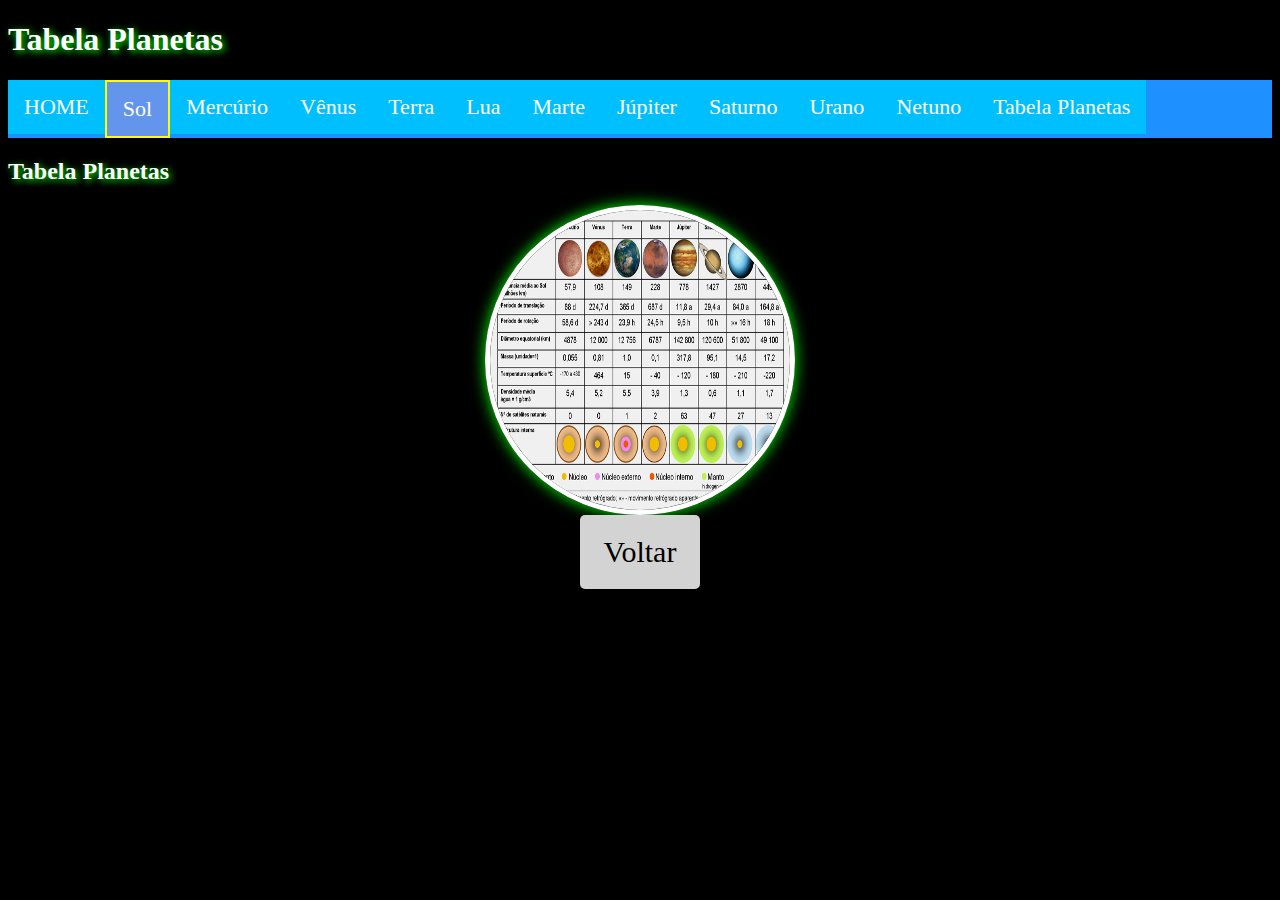
<file: Tabela.html>
<!DOCTYPE html>
<html lang="pt-br">

<head>
	<meta charset="utf-8">
	<title>Tabela</title>

	<link 	rel="stylesheet"type="text/css"href="css/estilo.css"> 
			 
</head>

<body>
	<h1 id="topo">Tabela Planetas</h1>
	
	<ul>
		<li><a href="index.html">HOME</a></li>
		<li ><a class="ativo" href="Tabela.html">Sol</a></li>
		<li><a href="mercurio.html">Mercúrio</a></li>
		<li><a href="venus.html">Vênus</a></li>
		<li><a href="terra.html">Terra</a></li>
		<li><a href="lua.html">Lua</a></li>
		<li><a href="marte.html">Marte</a></li>
		<li><a href="jupiter.html">Júpiter</a></li>
		<li><a href="saturno.html">Saturno</a></li>
		<li><a href="urano.html">Urano</a></li>
		<li><a href="netuno.html">Netuno</a></li>
		<li><a href="Tabela.html">Tabela Planetas</a></li>
	</ul>
	
	<h2 id="tabela">Tabela Planetas</h2>
	
	<img src="imagens/quadro-planetas.jpg" alt="Imagem do Sol"title="Sol"class="astro">




	<a href="#topo" class="btn">Voltar</a>
</file>
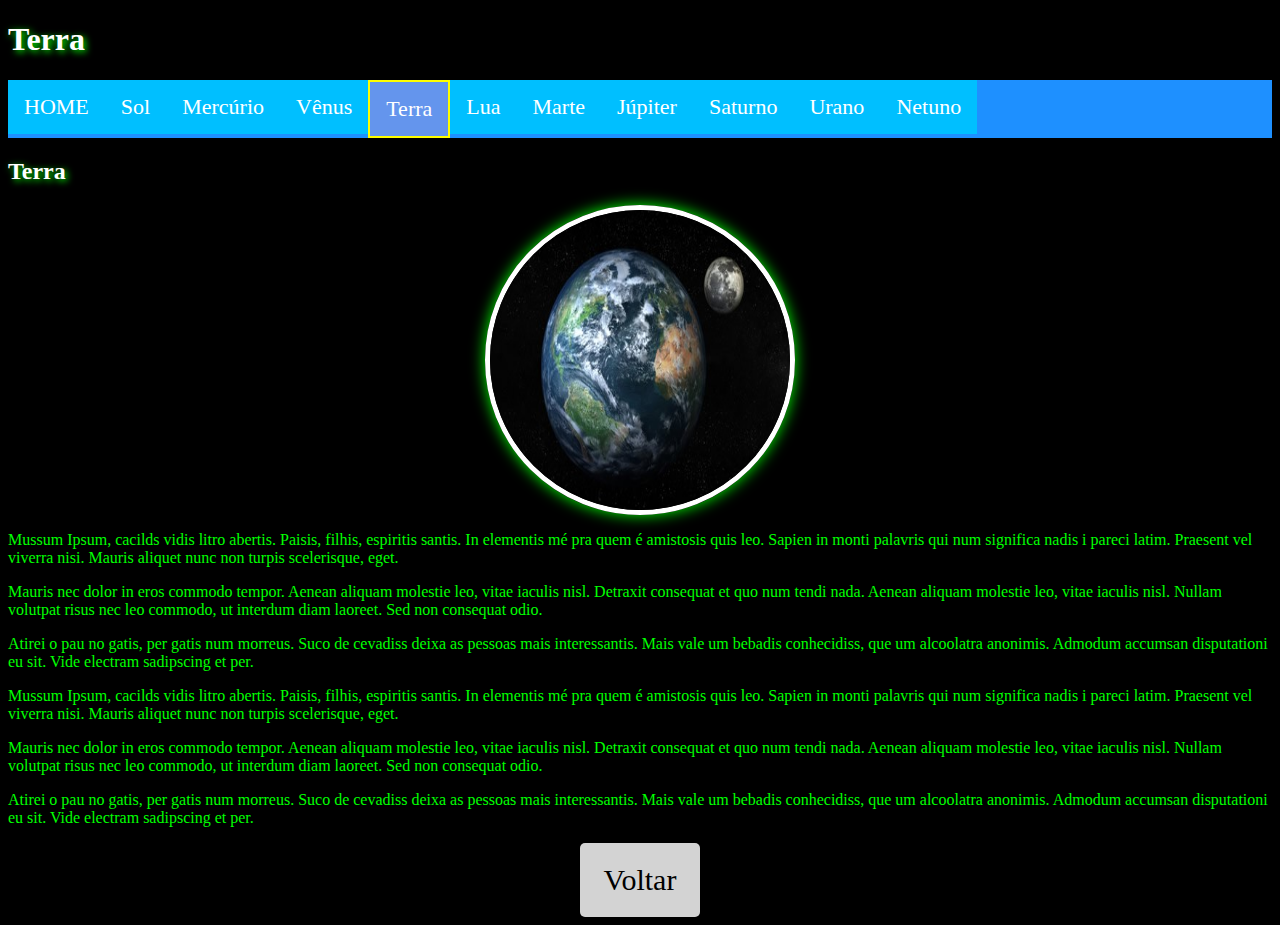
<file: Terra.html>
<!DOCTYPE html>
<html lang="pt-br">

<head>
	<meta charset="utf-8">
	<title>Terra</title>

	<link 	rel="stylesheet" type="text/css" href="css/estilo.css">

</head>

<body>
	<h1 id="topo">Terra</h1>
	
	<ul>
		<li><a href="index.html">HOME</a></li>
		<li><a href="sol.html">Sol</a></li>
		<li><a href="mercurio.html">Mercúrio</a></li>
		<li><a href="venus.html">Vênus</a></li>
		<li><a class="ativo" href="terra.html">Terra</a></li>
		<li><a href="lua.html">Lua</a></li>
		<li><a href="marte.html">Marte</a></li>
		<li><a href="jupiter.html">Júpiter</a></li>
		<li><a href="saturno.html">Saturno</a></li>
		<li><a href="urano.html">Urano</a></li>
		<li><a href="netuno.html">Netuno</a></li>
	</ul>

	<h2 id="terra">Terra</h2>
	 <img 
		src="imagens/terra.jpg" 
		alt="Imagem de terra"
		title="Terra"
		class="astro">
	

	<p>Mussum Ipsum, cacilds vidis litro abertis. Paisis, filhis, espiritis santis. In elementis mé pra quem é amistosis quis leo. Sapien in monti palavris qui num significa nadis i pareci latim. Praesent vel viverra nisi. Mauris aliquet nunc non turpis scelerisque, eget.</p>

	<p>Mauris nec dolor in eros commodo tempor. Aenean aliquam molestie leo, vitae iaculis nisl. Detraxit consequat et quo num tendi nada. Aenean aliquam molestie leo, vitae iaculis nisl. Nullam volutpat risus nec leo commodo, ut interdum diam laoreet. Sed non consequat odio.</p>

	<p>Atirei o pau no gatis, per gatis num morreus. Suco de cevadiss deixa as pessoas mais interessantis. Mais vale um bebadis conhecidiss, que um alcoolatra anonimis. Admodum accumsan disputationi eu sit. Vide electram sadipscing et per.</p>

	<p>Mussum Ipsum, cacilds vidis litro abertis. Paisis, filhis, espiritis santis. In elementis mé pra quem é amistosis quis leo. Sapien in monti palavris qui num significa nadis i pareci latim. Praesent vel viverra nisi. Mauris aliquet nunc non turpis scelerisque, eget.</p>

	<p>Mauris nec dolor in eros commodo tempor. Aenean aliquam molestie leo, vitae iaculis nisl. Detraxit consequat et quo num tendi nada. Aenean aliquam molestie leo, vitae iaculis nisl. Nullam volutpat risus nec leo commodo, ut interdum diam laoreet. Sed non consequat odio.</p>

	<p>Atirei o pau no gatis, per gatis num morreus. Suco de cevadiss deixa as pessoas mais interessantis. Mais vale um bebadis conhecidiss, que um alcoolatra anonimis. Admodum accumsan disputationi eu sit. Vide electram sadipscing et per.</p>


	<a href="#topo" class="btn">Voltar</a>
</file>
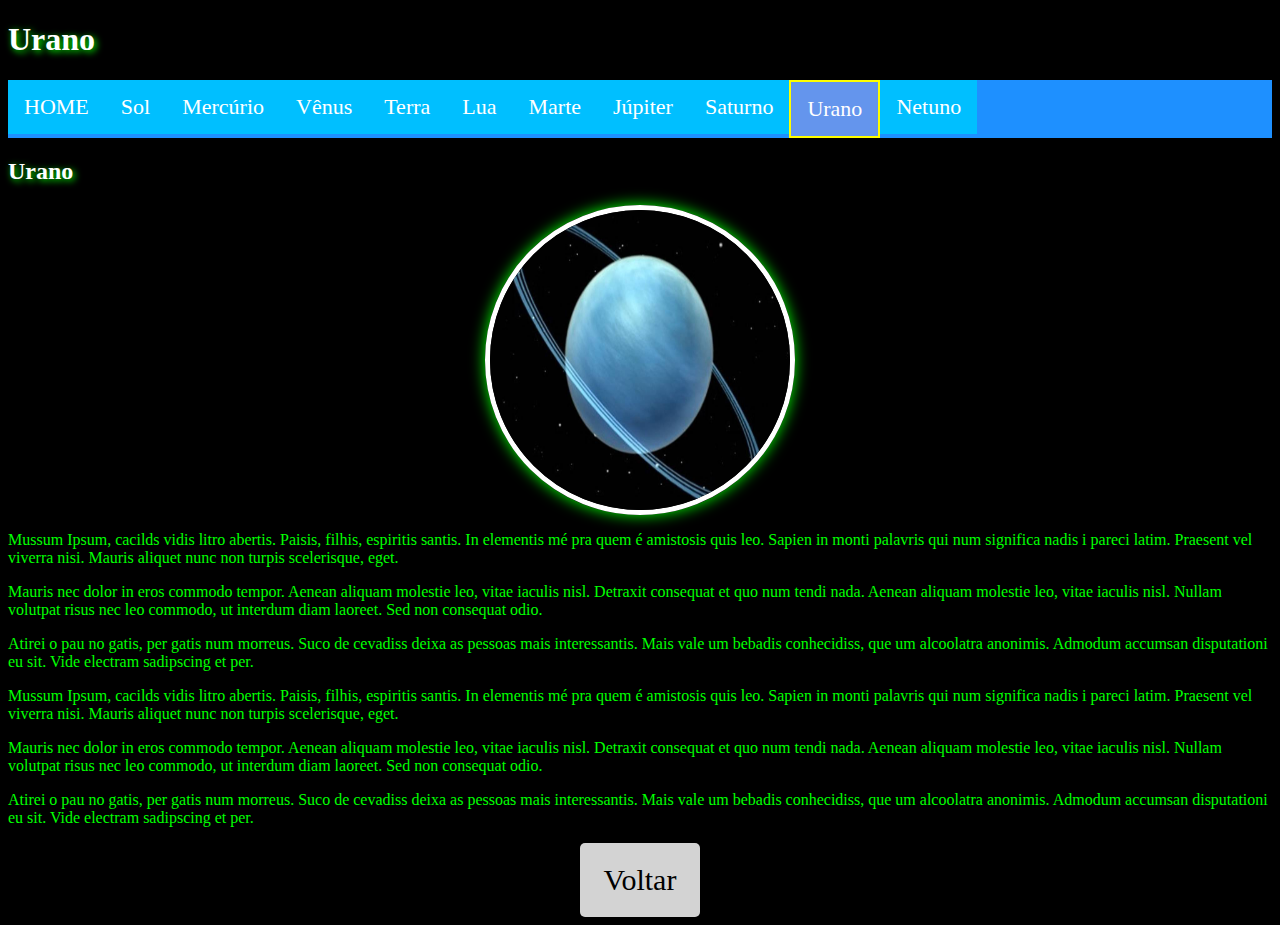
<file: Urano.html>
<!DOCTYPE html>
<html lang="pt-br">

<head>
	<meta charset="utf-8">
	<title>Urano</title>

	<link 	rel="stylesheet" type="text/css" href="css/estilo.css">

</head>

<body>
	<h1 id="topo">Urano</h1>
	
	<ul>
		<li><a href="index.html">HOME</a></li>
		<li><a href="sol.html">Sol</a></li>
		<li><a href="mercurio.html">Mercúrio</a></li>
		<li><a href="venus.html">Vênus</a></li>
		<li><a href="terra.html">Terra</a></li>
		<li><a href="lua.html">Lua</a></li>
		<li><a href="marte.html">Marte</a></li>
		<li><a href="jupiter.html">Júpiter</a></li>
		<li><a href="saturno.html">Saturno</a></li>
		<li><a class="ativo" href="urano.html">Urano</a></li>
		<li><a href="netuno.html">Netuno</a></li>
	</ul>

	<h2 id="urano">Urano</h2>
	 <img 
		src="imagens/urano.jpg" 
		alt="Imagem de urano"
		title="Urano"
		class="astro">
	

	<p>Mussum Ipsum, cacilds vidis litro abertis. Paisis, filhis, espiritis santis. In elementis mé pra quem é amistosis quis leo. Sapien in monti palavris qui num significa nadis i pareci latim. Praesent vel viverra nisi. Mauris aliquet nunc non turpis scelerisque, eget.</p>

	<p>Mauris nec dolor in eros commodo tempor. Aenean aliquam molestie leo, vitae iaculis nisl. Detraxit consequat et quo num tendi nada. Aenean aliquam molestie leo, vitae iaculis nisl. Nullam volutpat risus nec leo commodo, ut interdum diam laoreet. Sed non consequat odio.</p>

	<p>Atirei o pau no gatis, per gatis num morreus. Suco de cevadiss deixa as pessoas mais interessantis. Mais vale um bebadis conhecidiss, que um alcoolatra anonimis. Admodum accumsan disputationi eu sit. Vide electram sadipscing et per.</p>

	<p>Mussum Ipsum, cacilds vidis litro abertis. Paisis, filhis, espiritis santis. In elementis mé pra quem é amistosis quis leo. Sapien in monti palavris qui num significa nadis i pareci latim. Praesent vel viverra nisi. Mauris aliquet nunc non turpis scelerisque, eget.</p>

	<p>Mauris nec dolor in eros commodo tempor. Aenean aliquam molestie leo, vitae iaculis nisl. Detraxit consequat et quo num tendi nada. Aenean aliquam molestie leo, vitae iaculis nisl. Nullam volutpat risus nec leo commodo, ut interdum diam laoreet. Sed non consequat odio.</p>

	<p>Atirei o pau no gatis, per gatis num morreus. Suco de cevadiss deixa as pessoas mais interessantis. Mais vale um bebadis conhecidiss, que um alcoolatra anonimis. Admodum accumsan disputationi eu sit. Vide electram sadipscing et per.</p>


	<a href="#topo" class="btn">Voltar</a>
</file>
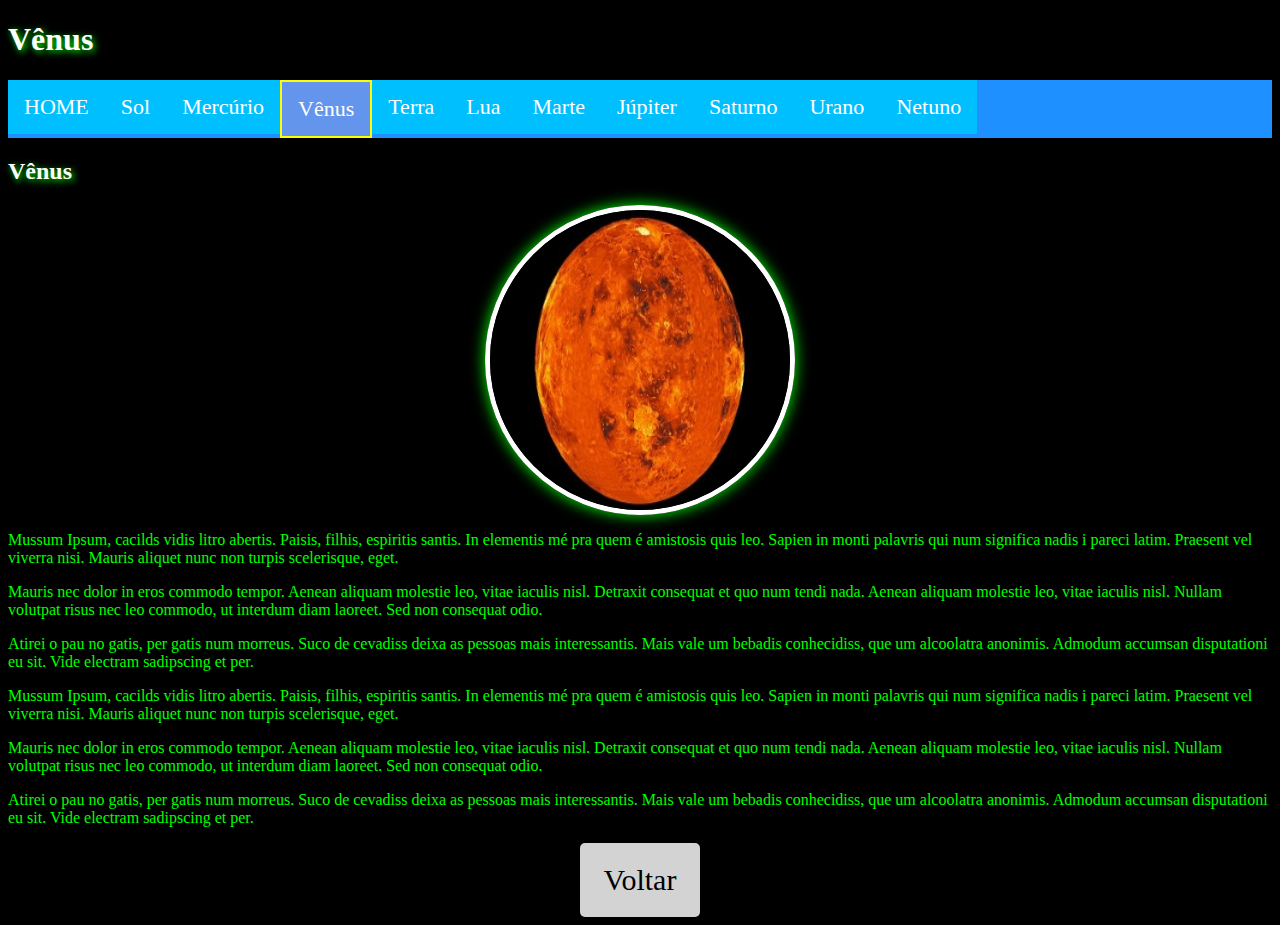
<file: Venus.html>
<!DOCTYPE html>
<html lang="pt-br">

<head>
	<meta charset="utf-8">
	<title>Vênus</title>

	<link 	rel="stylesheet" type="text/css" href="css/estilo.css">

</head>

<body>
	<h1 id="topo">Vênus</h1>
	
	<ul>
		<li><a href="index.html">HOME</a></li>
		<li><a href="sol.html">Sol</a></li>
		<li><a href="mercurio.html">Mercúrio</a></li>
		<li><a class="ativo" href="venus.html">Vênus</a></li>
		<li><a href="terra.html">Terra</a></li>
		<li><a href="lua.html">Lua</a></li>
		<li><a href="marte.html">Marte</a></li>
		<li><a href="jupiter.html">Júpiter</a></li>
		<li><a href="saturno.html">Saturno</a></li>
		<li><a href="urano.html">Urano</a></li>
		<li><a href="netuno.html">Netuno</a></li>
	</ul>

	<h2 id="venus">Vênus</h2>
	 <img 
		src="imagens/venus.jpg" 
		alt="Imagem de venus"
		title="Vênus"
		class="astro">
	

	<p>Mussum Ipsum, cacilds vidis litro abertis. Paisis, filhis, espiritis santis. In elementis mé pra quem é amistosis quis leo. Sapien in monti palavris qui num significa nadis i pareci latim. Praesent vel viverra nisi. Mauris aliquet nunc non turpis scelerisque, eget.</p>

	<p>Mauris nec dolor in eros commodo tempor. Aenean aliquam molestie leo, vitae iaculis nisl. Detraxit consequat et quo num tendi nada. Aenean aliquam molestie leo, vitae iaculis nisl. Nullam volutpat risus nec leo commodo, ut interdum diam laoreet. Sed non consequat odio.</p>

	<p>Atirei o pau no gatis, per gatis num morreus. Suco de cevadiss deixa as pessoas mais interessantis. Mais vale um bebadis conhecidiss, que um alcoolatra anonimis. Admodum accumsan disputationi eu sit. Vide electram sadipscing et per.</p>

	<p>Mussum Ipsum, cacilds vidis litro abertis. Paisis, filhis, espiritis santis. In elementis mé pra quem é amistosis quis leo. Sapien in monti palavris qui num significa nadis i pareci latim. Praesent vel viverra nisi. Mauris aliquet nunc non turpis scelerisque, eget.</p>

	<p>Mauris nec dolor in eros commodo tempor. Aenean aliquam molestie leo, vitae iaculis nisl. Detraxit consequat et quo num tendi nada. Aenean aliquam molestie leo, vitae iaculis nisl. Nullam volutpat risus nec leo commodo, ut interdum diam laoreet. Sed non consequat odio.</p>

	<p>Atirei o pau no gatis, per gatis num morreus. Suco de cevadiss deixa as pessoas mais interessantis. Mais vale um bebadis conhecidiss, que um alcoolatra anonimis. Admodum accumsan disputationi eu sit. Vide electram sadipscing et per.</p>


	<a href="#topo" class="btn">Voltar</a>
</file>
<file: css/estilo.css>
html {
	/*Suaviação da Rolagem*/
  scroll-behavior: smooth;
  /*rolagem-comportamento: suave;*/
}

body{
	background-color: black;
	color: lime;
}

h1,h2,h3{
	color: white;
	text-shadow: 2px 2px 7px lime;
}

/*Classe Astro*/
.astro{
	width: 300px; 	height: 300px;
	/*Largura = Altura => Quadrado*/
	border-radius: 50%;/*Arredondamento*/
	border: 5px white solid;/*Borda*/
	display: block;
	margin: 0 auto;/*centraliza imagem*/
	box-shadow: 0 0 15px lime;/*Brilho*/
}

.btn{
	/*Arredondamento*/
	border-radius: 5px;
	/*retira o sublinhado*/
	text-decoration: none;
	/*texto centralizado*/
	text-align: center;
	/*Cor do texto*/
	color: black;
	/*Cor de fundo*/
	background-color: lightgray;
	width: 80px; /*Largura*/
	display: block; /*Kit Centralizador*/
	margin: 0 auto; /*Kit Centralizador*/
	padding: 20px; 	/*Preenchimento*/
	font-size: 30px;/*Tamanho da fonte*/
}
.btn:hover{/*Pseudoclasse - Passar o mouse*/
	box-shadow: 0 0 5px yellow;
}

/*Estilização do Menu Superior*/
/*https://www.w3schools.com/css/css_navbar.asp*/
ul{
	position: sticky;
	top: 0;
	list-style-type: none;
	margin: 0; 
	padding: 0;
	overflow: hidden;
	background-color: DodgerBlue; 
}
li{
	float: left;
}
/*link dentro da lista*/
li a{
	display: block;
	color: white;
	font-size: 22px;
	background-color: deepSkyBlue;
	padding: 14px 16px;
	text-align: center;
	text-decoration: none;
}
li a:hover{
	background-color: CornflowerBlue;
}

.ativo{
	background-color: CornflowerBlue;
	border: 2px solid yellow;


}
</file>
<file: planetas/css/estilo.css>
html{
	scroll-behavior: smooth;/*rolagem da pagina suave*/
}


body {
	background-color: black;
	color: lime;

}
h1,h2,h3{
	color: white;
	text-shadow : 4px 2px 8px red;

}
p{
	color: yellow;
}
.astro{

    width: 300px;
    height: 300px;
    border-radius: 50% ;
    border: 2px solid white;
	padding: 20px;/*preenche o espaço do objeto */
	margin: 0 auto;/*coloca ao centro da pagina*/
	display: block;/*coloca ao centro da pagina*/
	box-shadow: 0 0 15px lime;
}	
#topo{
	text-align: center;
	margin: 0 auto;	
}
.btn{

border-radius: 5px;/*arredondamento*/
text-decoration: none;/*retira o sublinhado*/
text-align: center;/*texto centralizado*/
color: black;/*cor de fundo*/
background-color: lightgray;
width: 80px;/*largura*/
display: block;/*kit centralizador*/
margin: 0 auto;
padding: 5px;
font-size: 30px;

}
a.btn: houver{/*Pseudoclasse - passar o mouse*/
box-shadow: 0 0 5px orange;
}
/*estilização do menu superior*/
ul{
	list-style-type: none;
	margin: 0;padding:0;
	overflow: hidden;/*coloca o h1 para baixo*/
	background-color: DodgerBlue;
}
li{
	float: left;
}
/*link dentro da lista*/
li a{
	display: block;
	background-color: deepSkyblue;
	padding: 14px 16px;
	text-align: center;
	text-decoration: none;

}
li a:hover{
	background-color: green;
}
</file>
